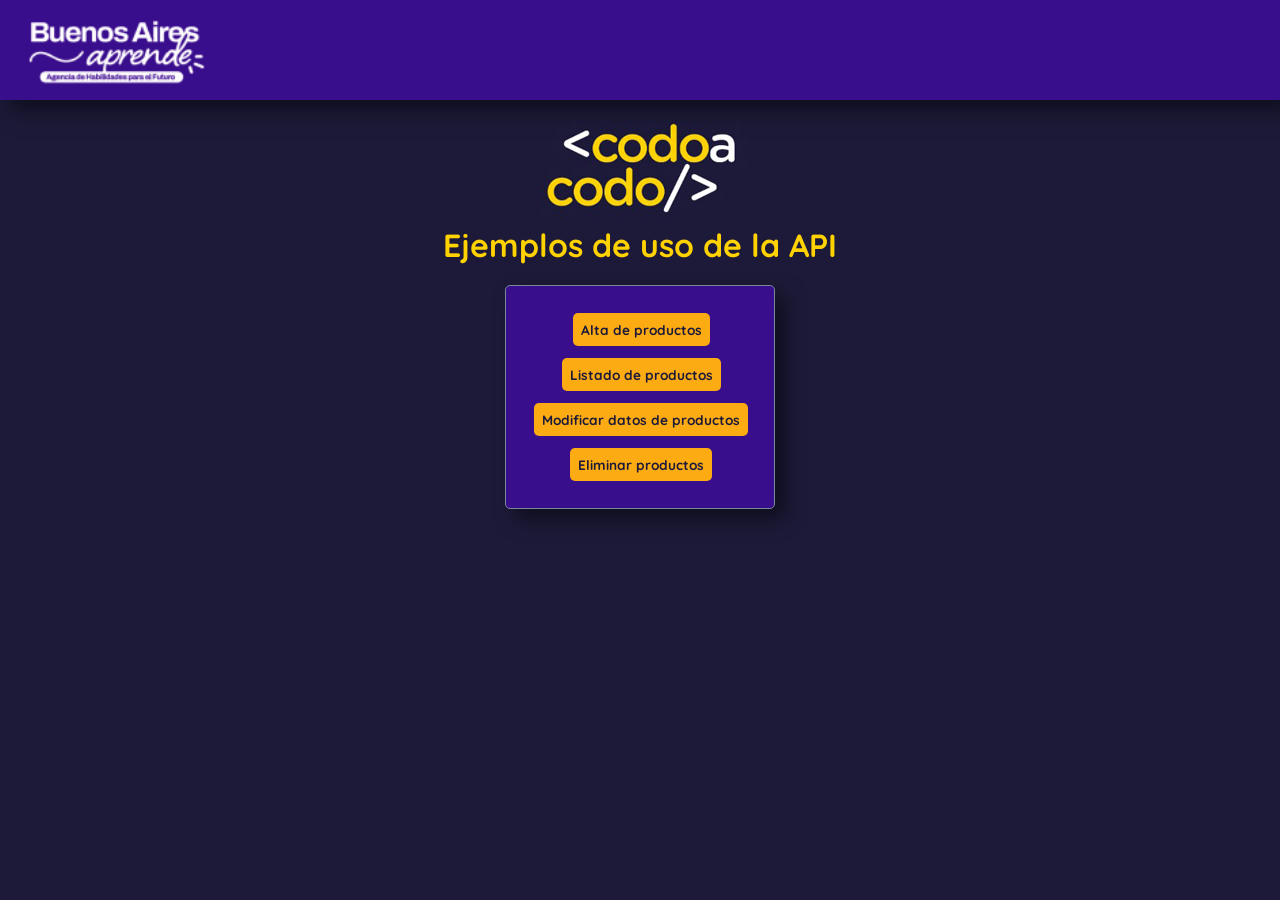
<file: etapa4/index.html>
<!DOCTYPE html>
<html lang="es">

<head>
    <meta charset="UTF-8">
    <meta name="viewport" content="width=device-width, initial-scale=1.0">
    <title>Ejemplo de uso de la API 🚀</title>
    <link rel="stylesheet" href="./static/css/estilos.css">
</head>
<body>
    <header>
        <nav class="navbar-index ">
            <img class="logo-nav" src="./static/imagenes/logos-nav.webp" alt="logo agencia de aprendizaje">
        </nav>
    </header>

    <div>
        <div class="logo-centrado">
            <img src="./static/imagenes/logo_Codo.jpg" alt="logo">
        </div>
        <h1>Ejemplos de uso de la API</h1><br>
        <table>
            <tr>
                <td class="contenedor-centrado"><a href="altas.html">Alta de productos</a></td>
            </tr>
            <tr>
                <td class="contenedor-centrado "><a href="listado.html">Listado de productos</a></td>
            </tr>
            <tr>
                <td class="contenedor-centrado "><a href="modificaciones.html">Modificar datos de productos</a></td>
            </tr>
            <tr>
                <td class="contenedor-centrado "><a href="listadoEliminar.html">Eliminar productos</a></td>
            </tr>
        </table>
</body>

</html>
</file>
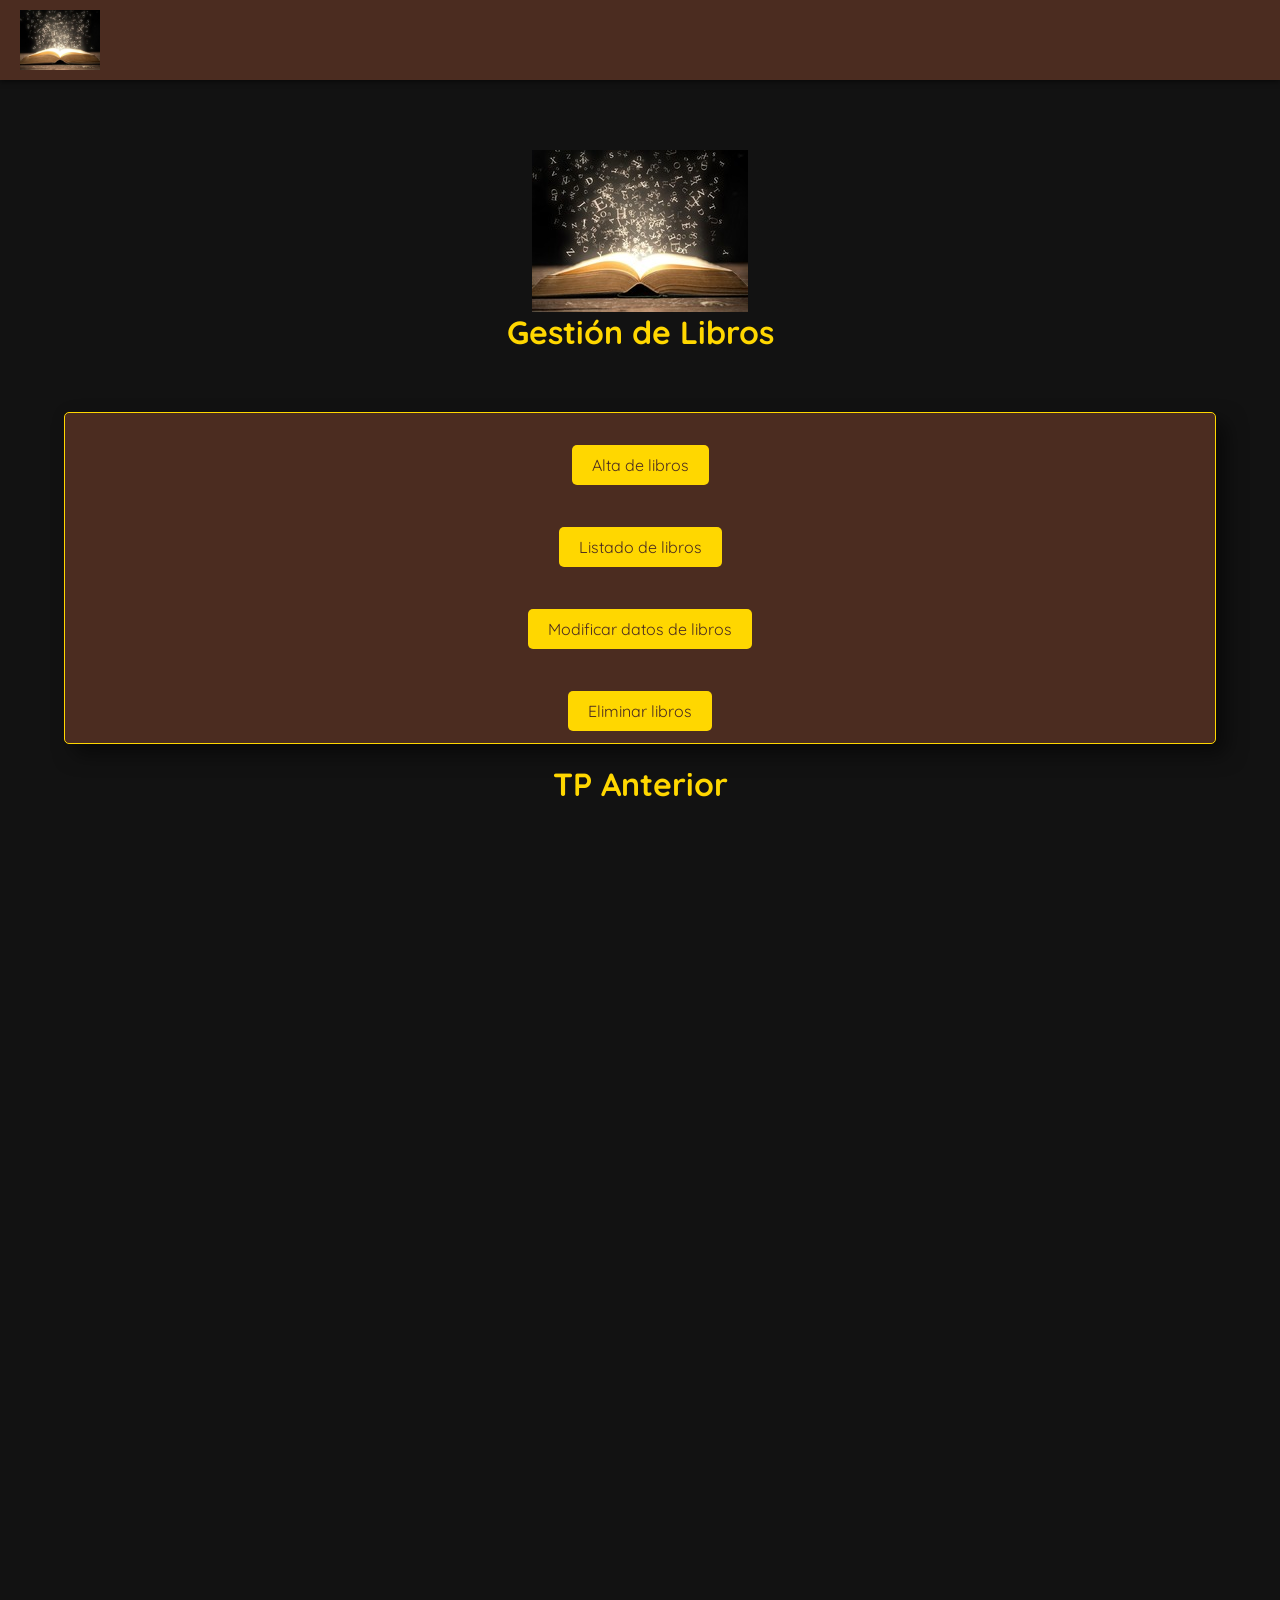
<file: myOwn/index.html>
<!DOCTYPE html>
<html lang="es">

<head>
    <meta charset="UTF-8">
    <meta name="viewport" content="width=device-width, initial-scale=1.0">
    <title>Gestión de Libros 🚀</title>
    <link rel="stylesheet" href="static/css/estilos.css">
</head>
<body>
    <header>
        <nav class="navbar-index">
            <img class="logo-nav" src="./static/imagenes/logo_libro.jpg" alt="logo">
        </nav>
    </header>

    <div>
        <div class="logo-centrado">
            <img src="./static/imagenes/logo_libro.jpg" alt="logo">
        </div>
        <h1>Gestión de Libros</h1><br>
        <table>
            <tr>
                <td class="contenedor-centrado"><a href="altas.html">Alta de libros</a></td>
            </tr>
            <tr>
                <td class="contenedor-centrado"><a href="listado.html">Listado de libros</a></td>
            </tr>
            <tr>
                <td class="contenedor-centrado"><a href="modificaciones.html">Modificar datos de libros</a></td>
            </tr>
            <tr>
                <td class="contenedor-centrado"><a href="listadoEliminar.html">Eliminar libros</a></td>
            </tr>
        </table>
        <style>
            /* Estilos para el iframe */
            .iframe-container {
                position: relative;
                width: 100%;
                height: 0;
                padding-bottom: 75%; /* Ajusta esta proporción según tus necesidades */
            }
            .iframe-container iframe {
                position: absolute;
                top: 0;
                left: 0;
                width: 100%;
                height: 100%;
                border: none; /* Elimina el borde del iframe */
            }
        </style>
    </head>
    <body>
        <h1>TP Anterior</h1>
        <div class="iframe-container">
            <iframe src="https://tp-codo-a-codo-grupo16.vercel.app/peliculas.html"></iframe>
        </div>
</body>

</html>
</file>
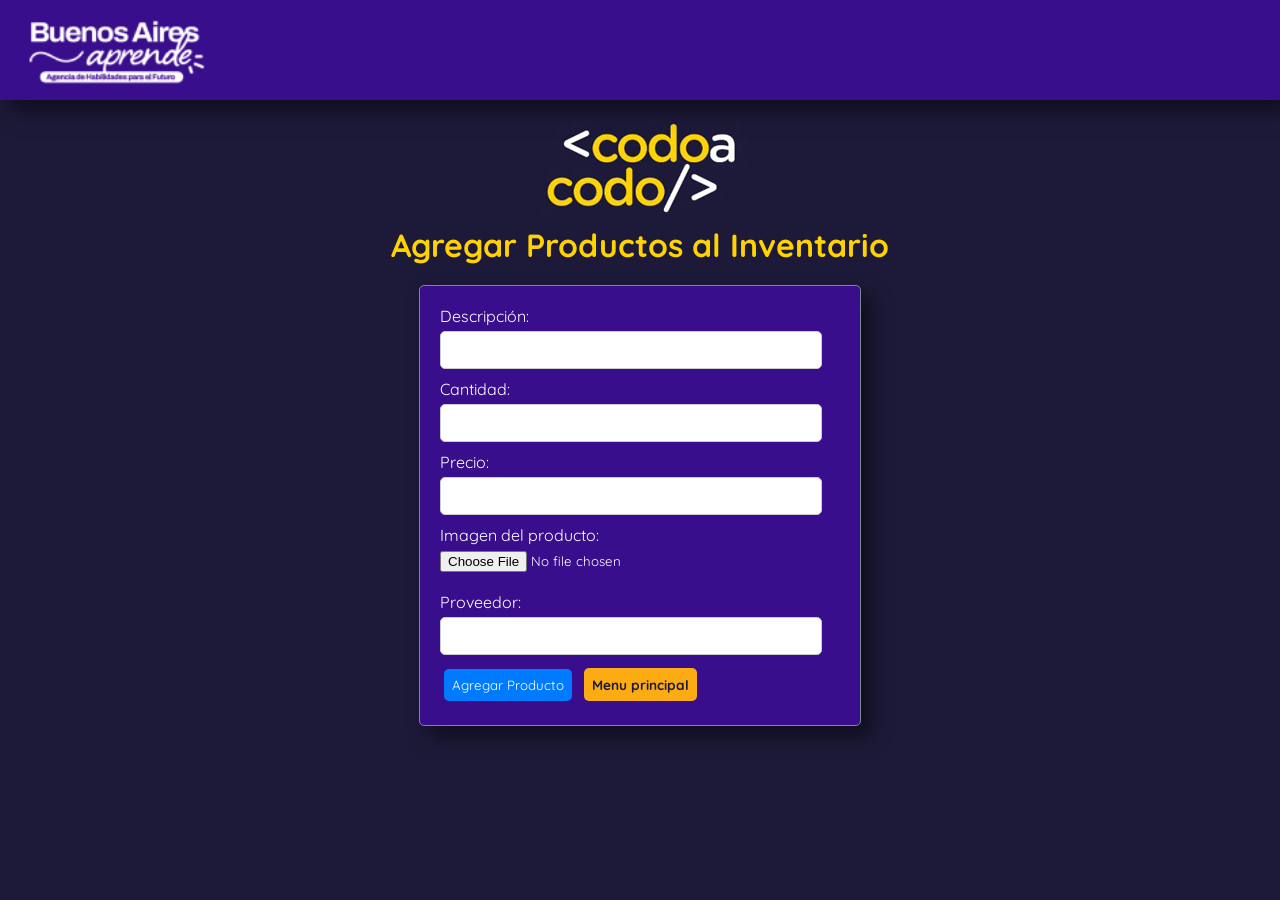
<file: etapa4/altas.html>
<!DOCTYPE html>
<html lang="es">

<head>
    <meta charset="UTF-8">
    <meta http-equiv="X-UA-Compatible" content="IE=edge">
    <meta name="viewport" content="width=device-width, initial-scale=1.0">
    <title>Agregar producto 🚀</title>
    <link rel="stylesheet" href="./static/css/estilos.css">
</head>

<body>
    <header>
        <nav class="navbar-index ">
            <img class="logo-nav" src="./static/imagenes/logos-nav.webp" alt="logo agencia de aprendizaje">
        </nav>
    </header>

    <div class="logo-centrado">
        <img src="./static/imagenes/logo_Codo.jpg" alt="logo">
    </div>
    <h1>Agregar Productos al Inventario</h1><br>

    <!--enctype="multipart/form-data" es necesario para enviar archivos al back.-->
    <form id="formulario" enctype="multipart/form-data">
        
        <label for="descripcion">Descripción:</label>
        <input type="text" id="descripcion" name="descripcion" required><br>

        <label for="cantidad">Cantidad:</label>
        <input type="number" id="cantidad" name="cantidad" required><br>

        <label for="precio">Precio:</label>
        <input type="number" step="0.01" id="precio" name="precio" required><br>

        <label for="imagenProducto">Imagen del producto:</label>
        <input type="file" id="imagenProducto" name="imagen">

        <br><br>
        <label for="proveedorProducto">Proveedor:</label>
        <input type="text" id="proveedorProducto" name="proveedor">
        
        <button type="submit">Agregar Producto</button>
        <a href="index.html">Menu principal</a>
    </form>
    
    <script>
        const URL = "http://127.0.0.1:5000/"
        // const URL = "https://juanpablocodo.pythonanywhere.com/"

        //Al subir al servidor, deberá utilizarse la siguiente ruta. USUARIO debe ser reemplazado por el nombre de usuario de Pythonanywhere
        //const URL = "https://USUARIO.pythonanywhere.com/"
        

        // Capturamos el evento de envío del formulario
        document.getElementById('formulario').addEventListener('submit', function (event) {
            event.preventDefault(); // Evitamos que se envie el form 

            var formData = new FormData(this);
    
            // Realizamos la solicitud POST al servidor
            fetch(URL + 'productos', {
                method: 'POST',
                body: formData // Aquí enviamos formData. Dado que formData puede contener archivos, no se utiliza JSON.
            })

            //Después de realizar la solicitud POST, se utiliza el método then() para manejar la respuesta del servidor.
            .then(function (response) {
                    if (response.ok) { 
                        //Si la respuesta es exitosa, convierte los datos de la respuesta a formato JSON.
                        return response.json(); 
                    } else {
                        // Si hubo un error, lanzar explícitamente una excepción
                        // para ser "catcheada" más adelante
                        throw new Error('Error al agregar el producto.');
                    }
            })

                //Respuesta OK, muestra una alerta informando que el producto se agregó correctamente y limpia los campos del formulario para que puedan ser utilizados para un nuevo producto.
                .then(function (data) {
                    alert('Producto agregado correctamente.');
                })

                // En caso de error, mostramos una alerta con un mensaje de error.
                .catch(function (error) {
                    alert('Error al agregar el producto.');
                })

                // Limpiar el formulario en ambos casos (éxito o error)
                .finally(function () {
                    document.getElementById('descripcion').value = "";
                    document.getElementById('cantidad').value = "";
                    document.getElementById('precio').value = "";
                    document.getElementById('imagenProducto').value = "";
                    document.getElementById('proveedorProducto').value = "";
                });
        })
    </script>
</body>

</html>
</file>
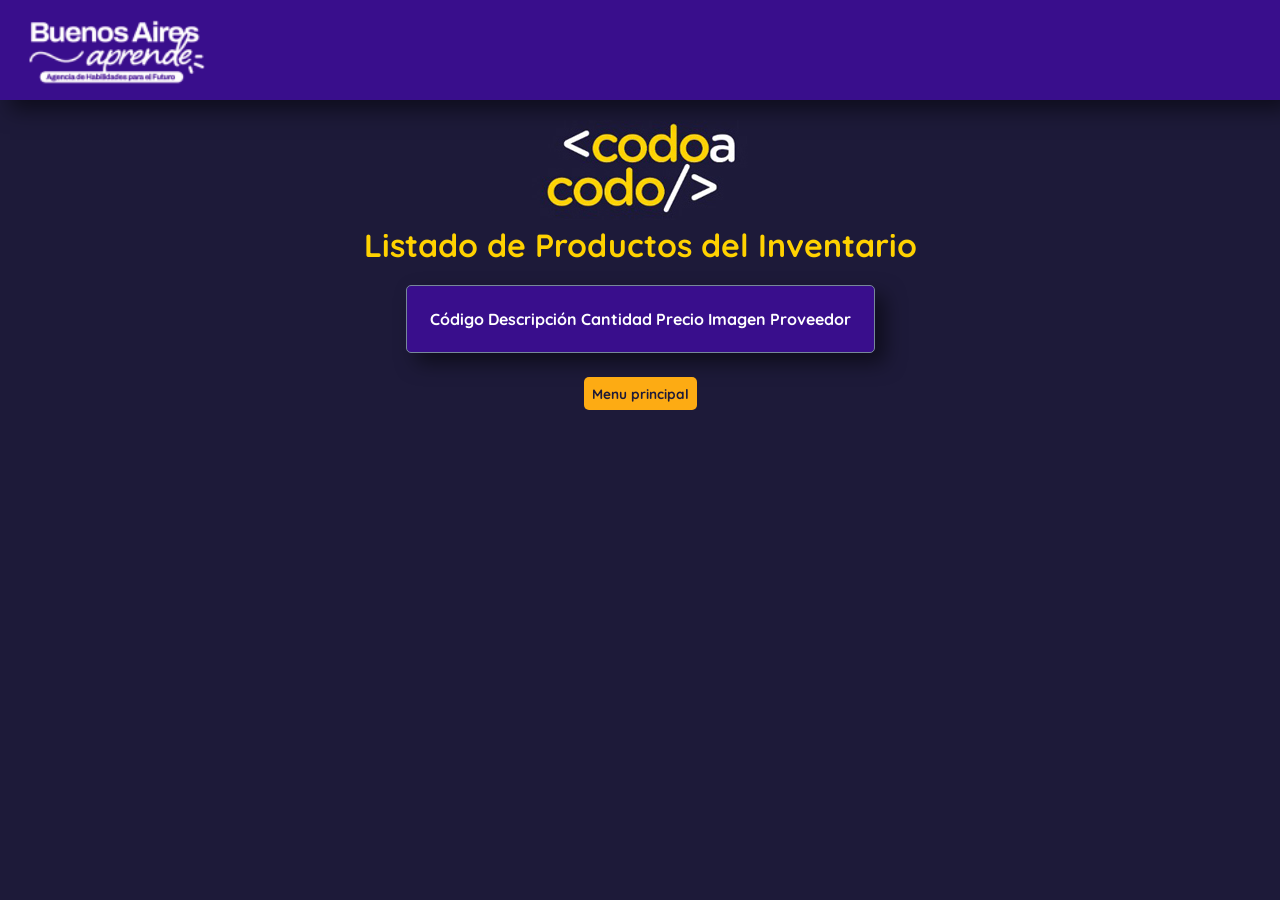
<file: etapa4/listado.html>
<!DOCTYPE html>
<html lang="es">

<head>
    <meta charset="UTF-8">
    <meta http-equiv="X-UA-Compatible" content="IE=edge">
    <meta name="viewport" content="width=device-width, initial-scale=1.0">
    <title>Listado de Productos 🚀</title>
    <link rel="stylesheet" href="./static/css/estilos.css">
</head>

<body>
    <header>
        <nav class="navbar-index ">
            <img class="logo-nav" src="./static/imagenes/logos-nav.webp" alt="logo agencia de aprendizaje">
        </nav>
    </header>

    <div class="logo-centrado">
        <img src="./static/imagenes/logo_Codo.jpg" alt="logo">
    </div>
    <h1>Listado de Productos del Inventario</h1><br>

    <table> <!-- Se crea una tabla para mostrar los productos. -->
        <thead> <!--Encabezado de la tabla con columnas para código, descripción, cantidad, precio y acciones.-->
            <tr>
                <th>Código</th>
                <th>Descripción</th>
                <th>Cantidad</th>                
                <th align="right">Precio</th>
                <th>Imagen</th>
                <th align="right">Proveedor</th>
                
            </tr>
        </thead>
        <tbody id="tablaProductos"> </tbody>
    </table><br>

    <div class="contenedor-centrado">
        <a href="index.html">Menu principal</a>
    </div>
    <script>
        const URL = "http://127.0.0.1:5000/"
        // const URL = "https://juanpablocodo.pythonanywhere.com/"


        // Al subir al servidor, deberá utilizarse la siguiente ruta. USUARIO debe ser reemplazado por el nombre de usuario de Pythonanywhere
        //const URL = "https://USUARIO.pythonanywhere.com/"
        

        // Realizamos la solicitud GET al servidor para obtener todos los productos.
        fetch(URL + 'productos')
            .then(function (response) {
                if (response.ok) {
                    //Si la respuesta es exitosa (response.ok), convierte el cuerpo de la respuesta de formato JSON a un objeto JavaScript y pasa estos datos a la siguiente promesa then.
                    return response.json(); 
            } else {
                    // Si hubo un error, lanzar explícitamente una excepción para ser "catcheada" más adelante
                    throw new Error('Error al obtener los productos.');
                }
            })

            //Esta función maneja los datos convertidos del JSON.
            .then(function (data) {
                let tablaProductos = document.getElementById('tablaProductos'); //Selecciona el elemento del DOM donde se mostrarán los productos.

                // Iteramos sobre cada producto y agregamos filas a la tabla
                for (let producto of data) {
                    let fila = document.createElement('tr'); //Crea una nueva fila de tabla (<tr>) para cada producto.
                    fila.innerHTML = '<td>' + producto.codigo + '</td>' +
                        '<td>' + producto.descripcion + '</td>' +
                        '<td align="right">' + producto.cantidad + '</td>' +
                        '<td align="right">' + producto.precio + '</td>' +
                        // Mostrar miniatura de la imagen
                        // '<td><img src=./static/imagenes/' + producto.imagen_url +' alt="Imagen del producto" style="width: 100px;"></td>' + '<td align="right">' + producto.proveedor + '</td>';
                        '<td><img src=./static/imagenes/' + producto.imagen_url +' alt="Imagen del producto" style="width: 100px;"></td>' + '<td align="right">' + producto.proveedor + '</td>';
                        
                        //Al subir al servidor, deberá utilizarse la siguiente ruta. USUARIO debe ser reemplazado por el nombre de usuario de Pythonanywhere
                        //'<td><img src=https://www.pythonanywhere.com/user/USUARIO/files/home/USUARIO/mysite/static/imagenes/' + producto.imagen_url +' alt="Imagen del producto" style="width: 100px;"></td>' + '<td align="right">' + producto.proveedor + '</td>';
                    
                    //Una vez que se crea la fila con el contenido del producto, se agrega a la tabla utilizando el método appendChild del elemento tablaProductos.
                    tablaProductos.appendChild(fila);
                }
            })

            //Captura y maneja errores, mostrando una alerta en caso de error al obtener los productos.
            .catch(function (error) {
                // Código para manejar errores
                alert('Error al obtener los productos.');
            });
    </script>
</body>
</html>
</file>
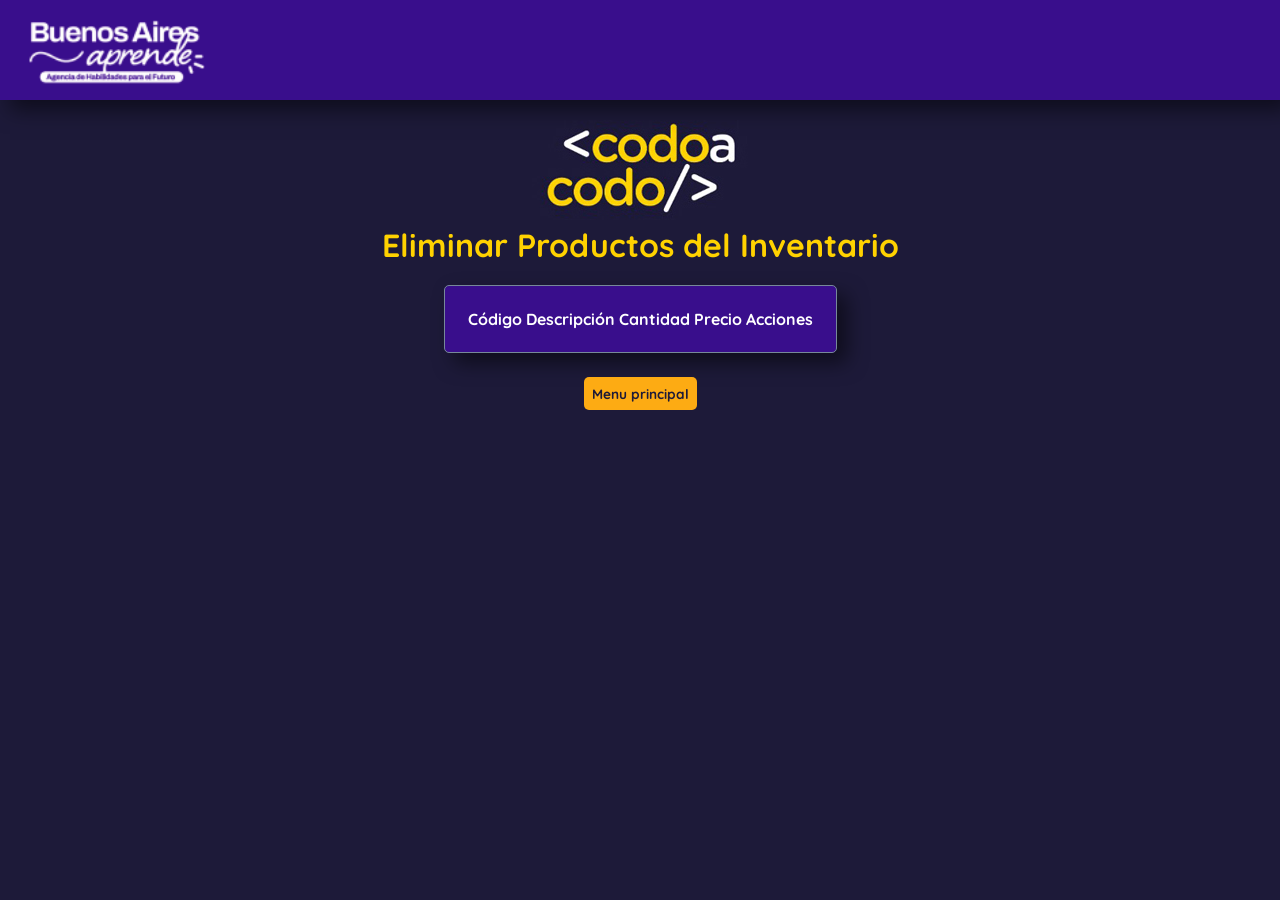
<file: etapa4/listadoEliminar.html>
<!DOCTYPE html>
<html lang="es">

<head>
    <meta charset="UTF-8">
    <meta http-equiv="X-UA-Compatible" content="IE=edge">
    <meta name="viewport" content="width=device-width, initial-scale=1.0">
    <title>Eliminar Productos 🚀</title>
    <link rel="stylesheet" href="./static/css/estilos.css">
</head>

<body>
    <header>
        <nav class="navbar-index">
            <img class="logo-nav" src="./static/imagenes/logos-nav.webp" alt="logo agencia de aprendizaje">
        </nav>
    </header>

    <div class="logo-centrado">
        <img src="./static/imagenes/logo_Codo.jpg" alt="logo">
    </div>
    <h1>Eliminar Productos del Inventario</h1><br>

    <table id="productos-table"> <!-- Se crea una tabla para mostrar los productos. -->
        <thead> <!--Encabezado de la tabla con columnas para código, descripción, cantidad, precio y acciones.-->
            <tr>
                <th>Código</th>
                <th>Descripción</th>
                <th>Cantidad</th>
                <th align="right">Precio</th>
                <th>Acciones</th>
            </tr>
        </thead>
        <tbody>
        </tbody>
    </table><br>

    <div class="contenedor-centrado">
        <a href="index.html">Menu principal</a>
    </div>
    <script>
        const URL = "http://127.0.0.1:5000/"
        // const URL = "https://juanpablocodo.pythonanywhere.com/"

        
        // Obtiene el contenido del inventario
        function obtenerProductos() {
            fetch(URL + 'productos') // Realiza una solicitud GET al servidor y obtener la lista de productos.
                .then(response => {
                    // Si es exitosa (response.ok), convierte los datos de la respuesta de formato JSON a un objeto JavaScript.
                    if (response.ok) { return response.json(); }
                })
                // Asigna los datos de los productos obtenidos a la propiedad productos del estado.
                .then(data => {
                    const productosTable = document.getElementById('productos-table').getElementsByTagName('tbody')[0];
                    productosTable.innerHTML = ''; // Limpia la tabla antes de insertar nuevos datos
                    data.forEach(producto => {
                        const row = productosTable.insertRow();
                        row.innerHTML = `
                            <td>${producto.codigo}</td>
                            <td>${producto.descripcion}</td>
                            <td>${producto.cantidad}</td>
                            <td align="right">${producto.precio}</td>
                            <td><button onclick="eliminarProducto('${producto.codigo}')">Eliminar</button></td>
                        `;
                    });
                })
                // Captura y maneja errores, mostrando una alerta en caso de error al obtener los productos.
                .catch(error => {
                    console.log('Error:', error);
                    alert('Error al obtener los productos.');
                });
        }

        // Se utiliza para eliminar un producto.
        function eliminarProducto(codigo) {
            // Se muestra un diálogo de confirmación. Si el usuario confirma, se realiza una solicitud DELETE al servidor a través de fetch(URL + 'productos/${codigo}', {method: 'DELETE' }).
            if (confirm('¿Estás seguro de que quieres eliminar este producto?')) {
                fetch(URL + `productos/${codigo}`, { method: 'DELETE' })
                    .then(response => {
                        if (response.ok) {
                            // Si es exitosa (response.ok), elimina el producto y da mensaje de ok.
                            obtenerProductos(); // Vuelve a obtener la lista de productos para actualizar la tabla.
                            alert('Producto eliminado correctamente.');
                        }
                    })
                    // En caso de error, mostramos una alerta con un mensaje de error.
                    .catch(error => {
                        alert(error.message);
                    });
            }
        }

        // Cuando la página se carga, llama a obtenerProductos para cargar la lista de productos.
        document.addEventListener('DOMContentLoaded', obtenerProductos);
    </script>
</body>
</html>
</file>
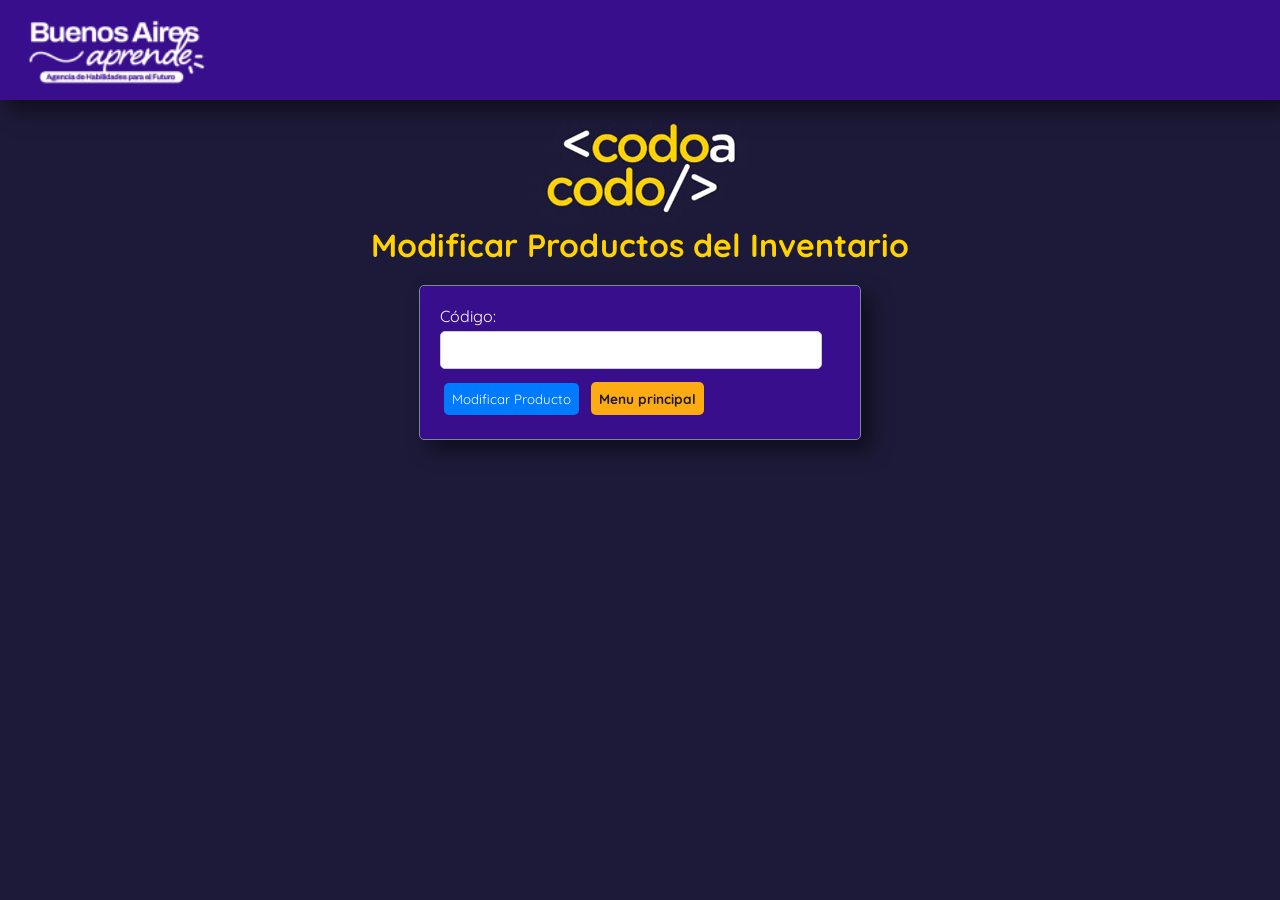
<file: etapa4/modificaciones.html>
<!DOCTYPE html>
<html lang="es">

<head>
    <meta charset="UTF-8">
    <meta http-equiv="X-UA-Compatible" content="IE=edge">
    <meta name="viewport" content="width=device-width, initial-scale=1.0">
    <title>Modificar Producto 🚀</title>
    <link rel="stylesheet" href="./static/css/estilos.css">
</head>

<body>
    <header>
        <nav class="navbar-index ">
            <img class="logo-nav" src="./static/imagenes/logos-nav.webp" alt="logo agencia de aprendizaje">
        </nav>
    </header>

    <div class="logo-centrado">
        <img src="./static/imagenes/logo_Codo.jpg" alt="logo">
    </div>
    <h1>Modificar Productos del Inventario</h1><br>

    <!-- Contenedor principal que será controlado por JavaScript. Este contenedor tendrá dos formularios. -->
    <div id="app">
        <!-- Primer formulario: Selector de producto. LLama a la función obtenerProducto cuando se envíe el formulario -->
        <form id="form-obtener-producto">
            <label for="codigo">Código:</label>
            <input type="text" id="codigo" required><br>
            <button type="submit">Modificar Producto</button> <a href="index.html">Menu principal</a>
        </form>

        <!-- Segundo formulario: se muestra solo si mostrarDatosProducto es verdadero. Llama a la función guardarCambios -->
        <div id="datos-producto" style="display: none;">
            <h2>Datos del Producto</h2>
            <form id="form-guardar-cambios">
                <label for="descripcionModificar">Descripción:</label>
                <input type="text" id="descripcionModificar" required><br>

                <label for="cantidadModificar">Cantidad:</label>
                <input type="number" id="cantidadModificar" required><br>

                <label for="precioModificar">Precio:</label>
                <input type="number" step="0.01" id="precioModificar" required><br>

                <!-- Imagen actual del producto - Debe comentarse al subirse al servidor-->
                <img id="imagen-actual" style="max-width: 200px; display: none;">               
                <!-- Vista previa de la nueva imagen seleccionada -->
                <img id="imagen-vista-previa" style="max-width: 200px; display: none;">

                <!-- Input para nueva imagen -->
                <label for="nuevaImagen">Nueva Imagen:</label>
                <input type="file" id="nuevaImagen"><br>

                <br>
                <label for="proveModificar">Proveedor:</label>
                <input type="number" id="proveModificar" required><br>

                <button type="submit">Guardar Cambios</button>
                <a href="modificaciones.html">Cancelar</a>
            </form>
        </div>
    </div>
    <script>
        const URL = "http://127.0.0.1:5000/"
        // const URL = "https://juanpablocodo.pythonanywhere.com/"


        // Al subir al servidor, deberá utilizarse la siguiente ruta. USUARIO debe ser reemplazado por el nombre de usuario de Pythonanywhere
        //const URL = "https://USUARIO.pythonanywhere.com/"

        // Variables de estado para controlar la visibilidad y los datos del formulario
        let codigo = '';
        let descripcion = '';
        let cantidad = '';
        let precio = '';
        let proveedor = '';
        let imagen_url = '';
        let imagenSeleccionada = null;
        let imagenUrlTemp = null;
        let mostrarDatosProducto = false;

        document.getElementById('form-obtener-producto').addEventListener('submit', obtenerProducto);
        document.getElementById('form-guardar-cambios').addEventListener('submit', guardarCambios);
        document.getElementById('nuevaImagen').addEventListener('change', seleccionarImagen);

        // Se ejecuta cuando se envía el formulario de consulta. Realiza una solicitud GET a la API y obtiene los datos del producto correspondiente al código ingresado.
        function obtenerProducto(event) {
            event.preventDefault();
            codigo = document.getElementById('codigo').value;
            fetch(URL + 'productos/' + codigo)
                .then(response => {
                    if (response.ok) {
                        return response.json()
                    } else {
                        throw new Error('Error al obtener los datos del producto.')
                    }
                })
                .then(data => {
                    descripcion = data.descripcion;
                    cantidad = data.cantidad;
                    precio = data.precio;
                    proveedor = data.proveedor;
                    imagen_url = data.imagen_url;
                    mostrarDatosProducto = true; //Activa la vista del segundo formulario
                    mostrarFormulario();
                })
                .catch(error => {
                    alert('Código no encontrado.');
                });
        }

        // Muestra el formulario con los datos del producto
        function mostrarFormulario() {
            if (mostrarDatosProducto) {
                document.getElementById('descripcionModificar').value = descripcion;
                document.getElementById('cantidadModificar').value = cantidad;
                document.getElementById('precioModificar').value = precio;
                document.getElementById('proveModificar').value = proveedor;

                const imagenActual = document.getElementById('imagen-actual');
                if (imagen_url && !imagenSeleccionada) { // Verifica si imagen_url no está vacía y no se ha seleccionado una imagen
                    
                     imagenActual.src = './static/imagenes/' + imagen_url;                    
			//Al subir al servidor, deberá utilizarse la siguiente ruta. USUARIO debe ser reemplazado por el nombre de usuario de Pythonanywhere
                    //imagenActual.src = 'https://www.pythonanywhere.com/user/USUARIO/files/home/USUARIO/mysite/static/imagenes/' + imagen_url;
                    imagenActual.style.display = 'block'; // Muestra la imagen actual
                } else {
                    imagenActual.style.display = 'none'; // Oculta la imagen si no hay URL
                }

                document.getElementById('datos-producto').style.display = 'block';
            } else {
                document.getElementById('datos-producto').style.display = 'none';
            }
        }

        // Se activa cuando el usuario selecciona una imagen para cargar.
        function seleccionarImagen(event) {
            const file = event.target.files[0];
            imagenSeleccionada = file;
            imagenUrlTemp = URL.createObjectURL(file); // Crea una URL temporal para la vista previa

            const imagenVistaPrevia = document.getElementById('imagen-vista-previa');
            imagenVistaPrevia.src = imagenUrlTemp;
            imagenVistaPrevia.style.display = 'block';
        }

        // Se usa para enviar los datos modificados del producto al servidor.
        function guardarCambios(event) {
            event.preventDefault();

            const formData = new FormData();
            formData.append('codigo', codigo);
            formData.append('descripcion', document.getElementById('descripcionModificar').value);
            formData.append('cantidad', document.getElementById('cantidadModificar').value);
            formData.append('proveedor', document.getElementById('proveModificar').value);
            formData.append('precio', document.getElementById('precioModificar').value);

            // Si se ha seleccionado una imagen nueva, la añade al formData. 
            if (imagenSeleccionada) {
                formData.append('imagen', imagenSeleccionada, imagenSeleccionada.name);
            }

            fetch(URL + 'productos/' + codigo, {
                method: 'PUT',
                body: formData,
            })
                .then(response => {
                    if (response.ok) {
                        return response.json()
                    } else {
                        throw new Error('Error al guardar los cambios del producto.')
                    }
                })
                .then(data => {
                    alert('Producto actualizado correctamente.');
                    limpiarFormulario();
                })
                .catch(error => {
                    console.error('Error:', error);
                    alert('Error al actualizar el producto.');
                });
        }

        // Restablece todas las variables relacionadas con el formulario a sus valores iniciales, lo que efectivamente "limpia" el formulario.
        function limpiarFormulario() {
            document.getElementById('codigo').value = '';
            document.getElementById('descripcionModificar').value = '';
            document.getElementById('cantidadModificar').value = '';
            document.getElementById('precioModificar').value = '';
            document.getElementById('proveModificar').value = '';
            document.getElementById('nuevaImagen').value = '';

            const imagenActual = document.getElementById('imagen-actual');
            imagenActual.style.display = 'none';

            const imagenVistaPrevia = document.getElementById('imagen-vista-previa');
            imagenVistaPrevia.style.display = 'none';

            codigo = '';
            descripcion = '';
            cantidad = '';
            precio = '';
            proveedor = '';
            imagen_url = '';
            imagenSeleccionada = null;
            imagenUrlTemp = null;
            mostrarDatosProducto = false;

            document.getElementById('datos-producto').style.display = 'none';
        }
    </script>
</body>
</html>
</file>
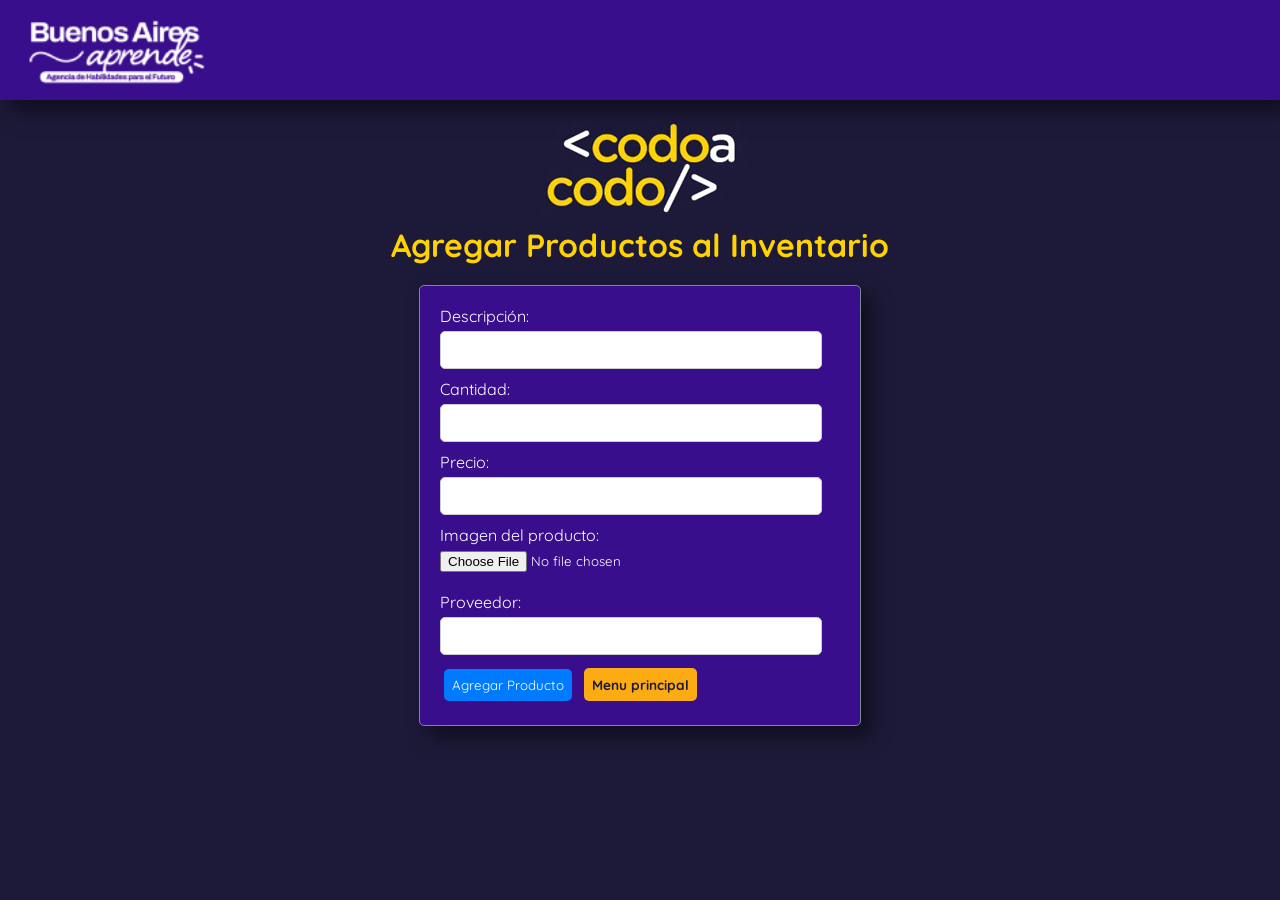
<file: etapa5/altas.html>
<!DOCTYPE html>
<html lang="es">

<head>
    <meta charset="UTF-8">
    <meta http-equiv="X-UA-Compatible" content="IE=edge">
    <meta name="viewport" content="width=device-width, initial-scale=1.0">
    <title>Agregar producto 🚀</title>
    <link rel="stylesheet" href="./static/css/estilos.css">
</head>

<body>
    <header>
        <nav class="navbar-index ">
            <img class="logo-nav" src="./static/imagenes/logos-nav.webp" alt="logo agencia de aprendizaje">
        </nav>
    </header>

    <div class="logo-centrado">
        <img src="./static/imagenes/logo_Codo.jpg" alt="logo">
    </div>
    <h1>Agregar Productos al Inventario</h1><br>

    <!--enctype="multipart/form-data" es necesario para enviar archivos al back.-->
    <form id="formulario" enctype="multipart/form-data">
        
        <label for="descripcion">Descripción:</label>
        <input type="text" id="descripcion" name="descripcion" required><br>

        <label for="cantidad">Cantidad:</label>
        <input type="number" id="cantidad" name="cantidad" required><br>

        <label for="precio">Precio:</label>
        <input type="number" step="0.01" id="precio" name="precio" required><br>

        <label for="imagenProducto">Imagen del producto:</label>
        <input type="file" id="imagenProducto" name="imagen">

        <br><br>
        <label for="proveedorProducto">Proveedor:</label>
        <input type="text" id="proveedorProducto" name="proveedor">
        
        <button type="submit">Agregar Producto</button>
        <a href="index.html">Menu principal</a>
    </form>
    
    <script>
        // const URL = "http://127.0.0.1:5000/"
        const URL = "https://FlorCodo.pythonanywhere.com/"

        //Al subir al servidor, deberá utilizarse la siguiente ruta. USUARIO debe ser reemplazado por el nombre de usuario de Pythonanywhere
        //const URL = "https://USUARIO.pythonanywhere.com/"
        

        // Capturamos el evento de envío del formulario
        document.getElementById('formulario').addEventListener('submit', function (event) {
            event.preventDefault(); // Evitamos que se envie el form 

            var formData = new FormData(this);
    
            // Realizamos la solicitud POST al servidor
            fetch(URL + 'productos', {
                method: 'POST',
                body: formData // Aquí enviamos formData. Dado que formData puede contener archivos, no se utiliza JSON.
            })

            //Después de realizar la solicitud POST, se utiliza el método then() para manejar la respuesta del servidor.
            .then(function (response) {
                    if (response.ok) { 
                        //Si la respuesta es exitosa, convierte los datos de la respuesta a formato JSON.
                        return response.json(); 
                    } else {
                        // Si hubo un error, lanzar explícitamente una excepción
                        // para ser "catcheada" más adelante
                        throw new Error('Error al agregar el producto.');
                    }
            })

                //Respuesta OK, muestra una alerta informando que el producto se agregó correctamente y limpia los campos del formulario para que puedan ser utilizados para un nuevo producto.
                .then(function (data) {
                    alert('Producto agregado correctamente.');
                })

                // En caso de error, mostramos una alerta con un mensaje de error.
                .catch(function (error) {
                    alert('Error al agregar el producto.');
                })

                // Limpiar el formulario en ambos casos (éxito o error)
                .finally(function () {
                    document.getElementById('descripcion').value = "";
                    document.getElementById('cantidad').value = "";
                    document.getElementById('precio').value = "";
                    document.getElementById('imagenProducto').value = "";
                    document.getElementById('proveedorProducto').value = "";
                });
        })
    </script>
</body>

</html>
</file>
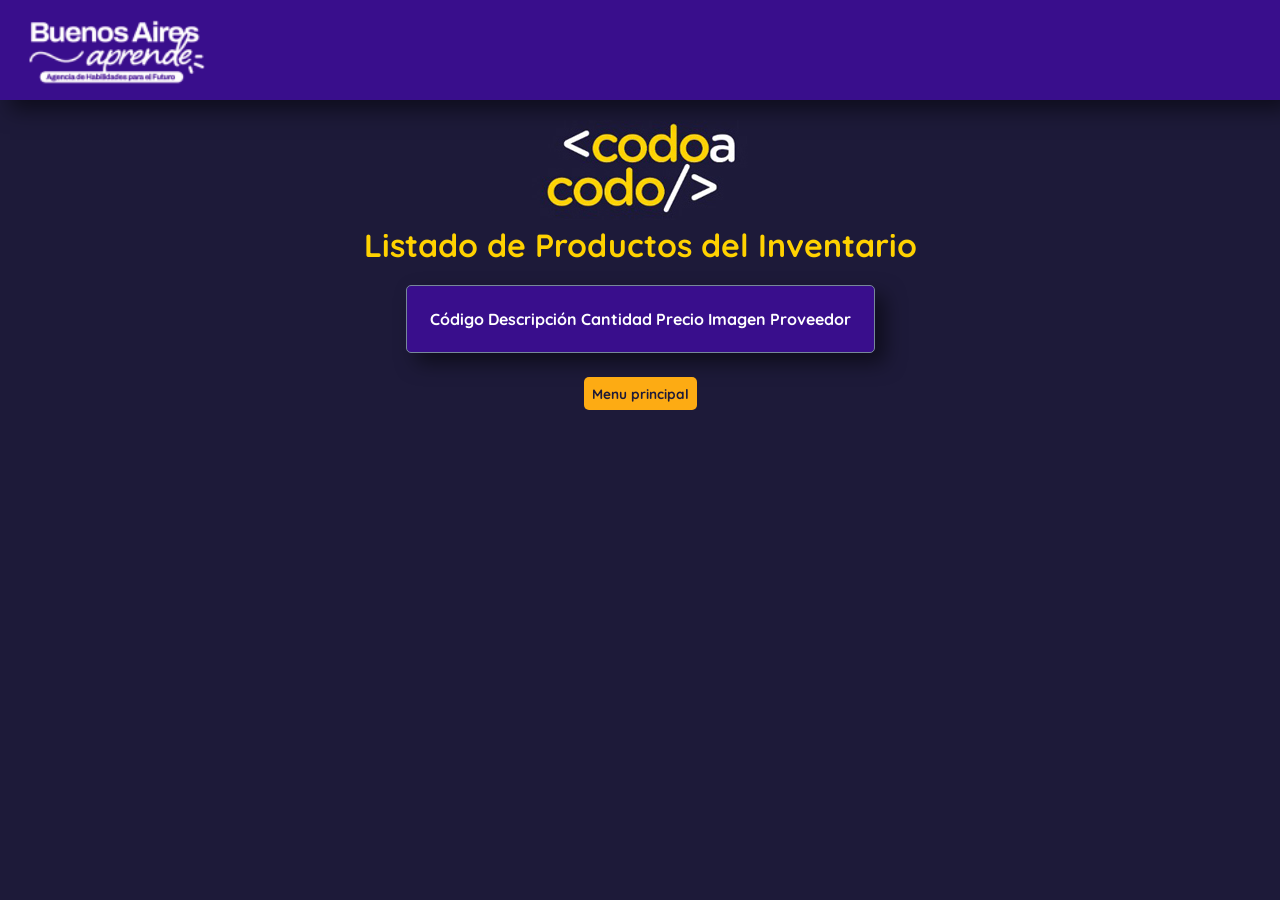
<file: etapa5/listado.html>
<!DOCTYPE html>
<html lang="es">

<head>
    <meta charset="UTF-8">
    <meta http-equiv="X-UA-Compatible" content="IE=edge">
    <meta name="viewport" content="width=device-width, initial-scale=1.0">
    <title>Listado de Productos 🚀</title>
    <link rel="stylesheet" href="./static/css/estilos.css">
</head>

<body>
    <header>
        <nav class="navbar-index ">
            <img class="logo-nav" src="./static/imagenes/logos-nav.webp" alt="logo agencia de aprendizaje">
        </nav>
    </header>

    <div class="logo-centrado">
        <img src="./static/imagenes/logo_Codo.jpg" alt="logo">
    </div>
    <h1>Listado de Productos del Inventario</h1><br>

    <table> <!-- Se crea una tabla para mostrar los productos. -->
        <thead> <!--Encabezado de la tabla con columnas para código, descripción, cantidad, precio y acciones.-->
            <tr>
                <th>Código</th>
                <th>Descripción</th>
                <th>Cantidad</th>                
                <th align="right">Precio</th>
                <th>Imagen</th>
                <th align="right">Proveedor</th>
                
            </tr>
        </thead>
        <tbody id="tablaProductos"> </tbody>
    </table><br>

    <div class="contenedor-centrado">
        <a href="index.html">Menu principal</a>
    </div>
    <script>
       // const URL = "http://127.0.0.1:5000/"
        const URL = "https://FlorCodo.pythonanywhere.com/"


        // Al subir al servidor, deberá utilizarse la siguiente ruta. USUARIO debe ser reemplazado por el nombre de usuario de Pythonanywhere
        //const URL = "https://USUARIO.pythonanywhere.com/"
        

        // Realizamos la solicitud GET al servidor para obtener todos los productos.
        fetch(URL + 'productos')
            .then(function (response) {
                if (response.ok) {
                    //Si la respuesta es exitosa (response.ok), convierte el cuerpo de la respuesta de formato JSON a un objeto JavaScript y pasa estos datos a la siguiente promesa then.
                    return response.json(); 
            } else {
                    // Si hubo un error, lanzar explícitamente una excepción para ser "catcheada" más adelante
                    throw new Error('Error al obtener los productos.');
                }
            })

            //Esta función maneja los datos convertidos del JSON.
            .then(function (data) {
                let tablaProductos = document.getElementById('tablaProductos'); //Selecciona el elemento del DOM donde se mostrarán los productos.

                // Iteramos sobre cada producto y agregamos filas a la tabla
                for (let producto of data) {
                    let fila = document.createElement('tr'); //Crea una nueva fila de tabla (<tr>) para cada producto.
                    fila.innerHTML = '<td>' + producto.codigo + '</td>' +
                        '<td>' + producto.descripcion + '</td>' +
                        '<td align="right">' + producto.cantidad + '</td>' +
                        '<td align="right">' + producto.precio + '</td>' +
                        // Mostrar miniatura de la imagen
                        // '<td><img src=./static/imagenes/' + producto.imagen_url +' alt="Imagen del producto" style="width: 100px;"></td>' + '<td align="right">' + producto.proveedor + '</td>';
                        '<td><img src=https://www.pythonanywhere.com/user/FlorCodo/files/home/FlorCodo/mysite/static/imagenes/' + producto.imagen_url +' alt="Imagen del producto" style="width: 100px;"></td>' + '<td align="right">' + producto.proveedor + '</td>';
                        
                        //Al subir al servidor, deberá utilizarse la siguiente ruta. USUARIO debe ser reemplazado por el nombre de usuario de Pythonanywhere
                        //'<td><img src=https://www.pythonanywhere.com/user/USUARIO/files/home/USUARIO/mysite/static/imagenes/' + producto.imagen_url +' alt="Imagen del producto" style="width: 100px;"></td>' + '<td align="right">' + producto.proveedor + '</td>';
                    
                    //Una vez que se crea la fila con el contenido del producto, se agrega a la tabla utilizando el método appendChild del elemento tablaProductos.
                    tablaProductos.appendChild(fila);
                }
            })

            //Captura y maneja errores, mostrando una alerta en caso de error al obtener los productos.
            .catch(function (error) {
                // Código para manejar errores
                alert('Error al obtener los productos.');
            });
    </script>
</body>
</html>
</file>
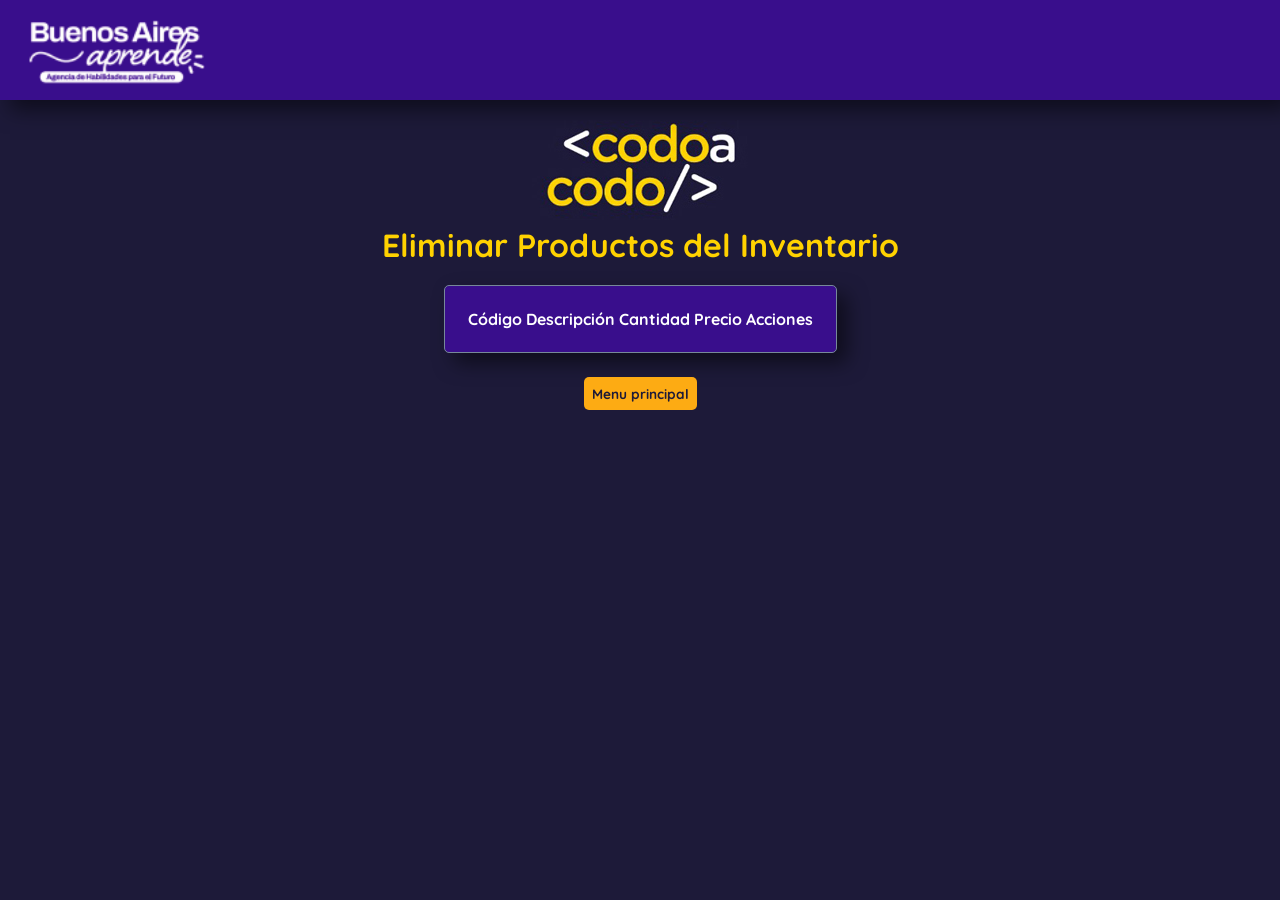
<file: etapa5/listadoEliminar.html>
<!DOCTYPE html>
<html lang="es">

<head>
    <meta charset="UTF-8">
    <meta http-equiv="X-UA-Compatible" content="IE=edge">
    <meta name="viewport" content="width=device-width, initial-scale=1.0">
    <title>Eliminar Productos 🚀</title>
    <link rel="stylesheet" href="./static/css/estilos.css">
</head>

<body>
    <header>
        <nav class="navbar-index">
            <img class="logo-nav" src="./static/imagenes/logos-nav.webp" alt="logo agencia de aprendizaje">
        </nav>
    </header>

    <div class="logo-centrado">
        <img src="./static/imagenes/logo_Codo.jpg" alt="logo">
    </div>
    <h1>Eliminar Productos del Inventario</h1><br>

    <table id="productos-table"> <!-- Se crea una tabla para mostrar los productos. -->
        <thead> <!--Encabezado de la tabla con columnas para código, descripción, cantidad, precio y acciones.-->
            <tr>
                <th>Código</th>
                <th>Descripción</th>
                <th>Cantidad</th>
                <th align="right">Precio</th>
                <th>Acciones</th>
            </tr>
        </thead>
        <tbody>
        </tbody>
    </table><br>

    <div class="contenedor-centrado">
        <a href="index.html">Menu principal</a>
    </div>
    <script>
        const URL = "https://FlorCodo.pythonanywhere.com/"
       // const URL = "http://127.0.0.1:5000/"
        // const URL = "https://juanpablocodo.pythonanywhere.com/"

        
        // Obtiene el contenido del inventario
        function obtenerProductos() {
            fetch(URL + 'productos') // Realiza una solicitud GET al servidor y obtener la lista de productos.
                .then(response => {
                    // Si es exitosa (response.ok), convierte los datos de la respuesta de formato JSON a un objeto JavaScript.
                    if (response.ok) { return response.json(); }
                })
                // Asigna los datos de los productos obtenidos a la propiedad productos del estado.
                .then(data => {
                    const productosTable = document.getElementById('productos-table').getElementsByTagName('tbody')[0];
                    productosTable.innerHTML = ''; // Limpia la tabla antes de insertar nuevos datos
                    data.forEach(producto => {
                        const row = productosTable.insertRow();
                        row.innerHTML = `
                            <td>${producto.codigo}</td>
                            <td>${producto.descripcion}</td>
                            <td>${producto.cantidad}</td>
                            <td align="right">${producto.precio}</td>
                            <td><button onclick="eliminarProducto('${producto.codigo}')">Eliminar</button></td>
                        `;
                    });
                })
                // Captura y maneja errores, mostrando una alerta en caso de error al obtener los productos.
                .catch(error => {
                    console.log('Error:', error);
                    alert('Error al obtener los productos.');
                });
        }

        // Se utiliza para eliminar un producto.
        function eliminarProducto(codigo) {
            // Se muestra un diálogo de confirmación. Si el usuario confirma, se realiza una solicitud DELETE al servidor a través de fetch(URL + 'productos/${codigo}', {method: 'DELETE' }).
            if (confirm('¿Estás seguro de que quieres eliminar este producto?')) {
                fetch(URL + `productos/${codigo}`, { method: 'DELETE' })
                    .then(response => {
                        if (response.ok) {
                            // Si es exitosa (response.ok), elimina el producto y da mensaje de ok.
                            obtenerProductos(); // Vuelve a obtener la lista de productos para actualizar la tabla.
                            alert('Producto eliminado correctamente.');
                        }
                    })
                    // En caso de error, mostramos una alerta con un mensaje de error.
                    .catch(error => {
                        alert(error.message);
                    });
            }
        }

        // Cuando la página se carga, llama a obtenerProductos para cargar la lista de productos.
        document.addEventListener('DOMContentLoaded', obtenerProductos);
    </script>
</body>
</html>
</file>
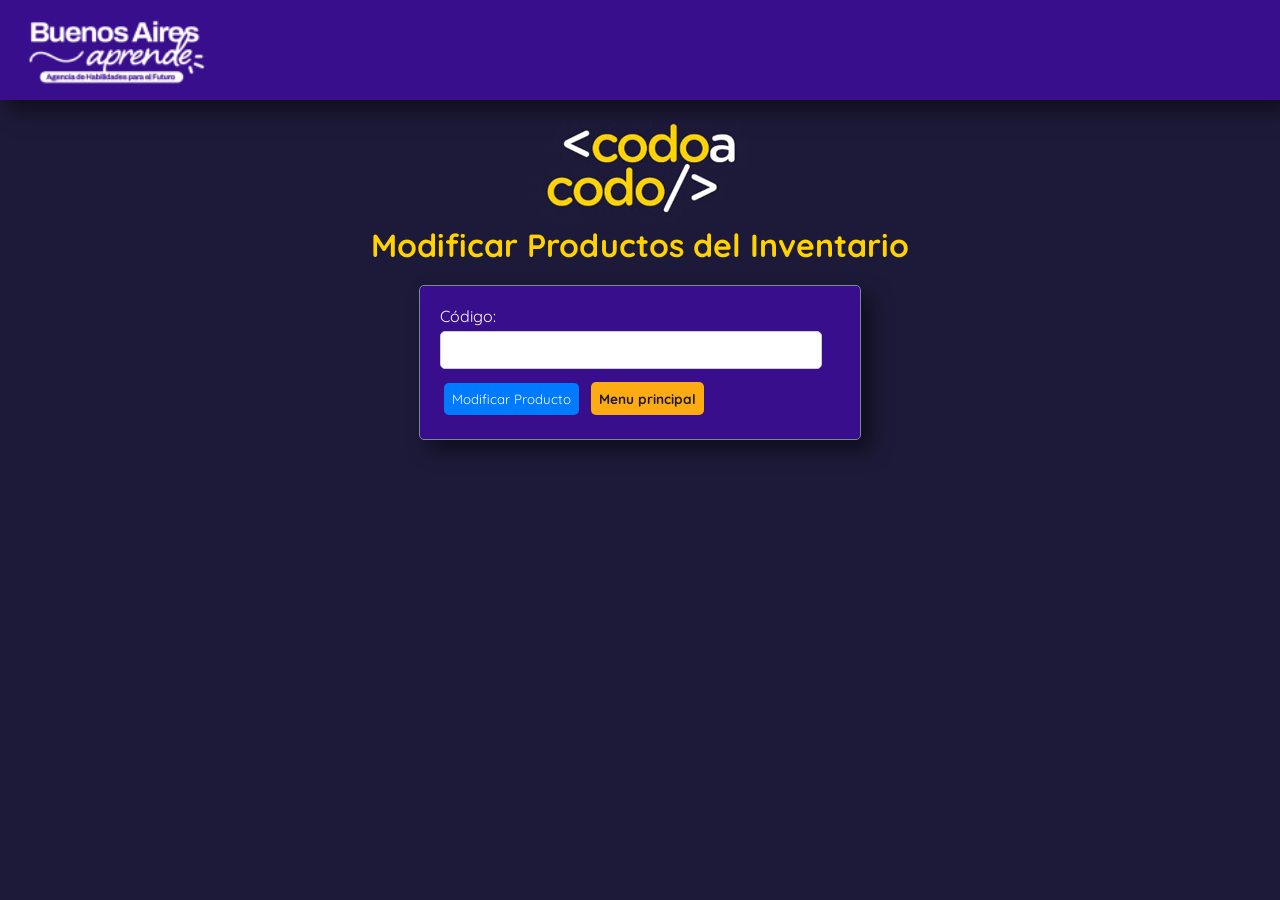
<file: etapa5/modificaciones.html>
<!DOCTYPE html>
<html lang="es">

<head>
    <meta charset="UTF-8">
    <meta http-equiv="X-UA-Compatible" content="IE=edge">
    <meta name="viewport" content="width=device-width, initial-scale=1.0">
    <title>Modificar Producto 🚀</title>
    <link rel="stylesheet" href="./static/css/estilos.css">
</head>

<body>
    <header>
        <nav class="navbar-index ">
            <img class="logo-nav" src="./static/imagenes/logos-nav.webp" alt="logo agencia de aprendizaje">
        </nav>
    </header>

    <div class="logo-centrado">
        <img src="./static/imagenes/logo_Codo.jpg" alt="logo">
    </div>
    <h1>Modificar Productos del Inventario</h1><br>

    <!-- Contenedor principal que será controlado por JavaScript. Este contenedor tendrá dos formularios. -->
    <div id="app">
        <!-- Primer formulario: Selector de producto. LLama a la función obtenerProducto cuando se envíe el formulario -->
        <form id="form-obtener-producto">
            <label for="codigo">Código:</label>
            <input type="text" id="codigo" required><br>
            <button type="submit">Modificar Producto</button> <a href="index.html">Menu principal</a>
        </form>

        <!-- Segundo formulario: se muestra solo si mostrarDatosProducto es verdadero. Llama a la función guardarCambios -->
        <div id="datos-producto" style="display: none;">
            <h2>Datos del Producto</h2>
            <form id="form-guardar-cambios">
                <label for="descripcionModificar">Descripción:</label>
                <input type="text" id="descripcionModificar" required><br>

                <label for="cantidadModificar">Cantidad:</label>
                <input type="number" id="cantidadModificar" required><br>

                <label for="precioModificar">Precio:</label>
                <input type="number" step="0.01" id="precioModificar" required><br>

                <!-- Imagen actual del producto - Debe comentarse al subirse al servidor-->
                <img id="imagen-actual" style="max-width: 200px; display: none;">               
                <!-- Vista previa de la nueva imagen seleccionada -->
                <img id="imagen-vista-previa" style="max-width: 200px; display: none;">

                <!-- Input para nueva imagen -->
                <label for="nuevaImagen">Nueva Imagen:</label>
                <input type="file" id="nuevaImagen"><br>

                <br>
                <label for="proveModificar">Proveedor:</label>
                <input type="number" id="proveModificar" required><br>

                <button type="submit">Guardar Cambios</button>
                <a href="modificaciones.html">Cancelar</a>
            </form>
        </div>
    </div>
    <script>
        // const URL = "http://127.0.0.1:5000/"
       const URL = "https://FlorCodo.pythonanywhere.com/"


        // Al subir al servidor, deberá utilizarse la siguiente ruta. USUARIO debe ser reemplazado por el nombre de usuario de Pythonanywhere
        //const URL = "https://USUARIO.pythonanywhere.com/"

        // Variables de estado para controlar la visibilidad y los datos del formulario
        let codigo = '';
        let descripcion = '';
        let cantidad = '';
        let precio = '';
        let proveedor = '';
        let imagen_url = '';
        let imagenSeleccionada = null;
        let imagenUrlTemp = null;
        let mostrarDatosProducto = false;

        document.getElementById('form-obtener-producto').addEventListener('submit', obtenerProducto);
        document.getElementById('form-guardar-cambios').addEventListener('submit', guardarCambios);
        document.getElementById('nuevaImagen').addEventListener('change', seleccionarImagen);

        // Se ejecuta cuando se envía el formulario de consulta. Realiza una solicitud GET a la API y obtiene los datos del producto correspondiente al código ingresado.
        function obtenerProducto(event) {
            event.preventDefault();
            codigo = document.getElementById('codigo').value;
            fetch(URL + 'productos/' + codigo)
                .then(response => {
                    if (response.ok) {
                        return response.json()
                    } else {
                        throw new Error('Error al obtener los datos del producto.')
                    }
                })
                .then(data => {
                    descripcion = data.descripcion;
                    cantidad = data.cantidad;
                    precio = data.precio;
                    proveedor = data.proveedor;
                    imagen_url = data.imagen_url;
                    mostrarDatosProducto = true; //Activa la vista del segundo formulario
                    mostrarFormulario();
                })
                .catch(error => {
                    alert('Código no encontrado.');
                });
        }

        // Muestra el formulario con los datos del producto
        function mostrarFormulario() {
            if (mostrarDatosProducto) {
                document.getElementById('descripcionModificar').value = descripcion;
                document.getElementById('cantidadModificar').value = cantidad;
                document.getElementById('precioModificar').value = precio;
                document.getElementById('proveModificar').value = proveedor;

                const imagenActual = document.getElementById('imagen-actual');
                if (imagen_url && !imagenSeleccionada) { // Verifica si imagen_url no está vacía y no se ha seleccionado una imagen
                    
                     imagenActual.src = 'https://www.pythonanywhere.com/user/FlorCodo/files/home/FlorCodo/mysite/static/imagenes/' + imagen_url;                    
			//Al subir al servidor, deberá utilizarse la siguiente ruta. USUARIO debe ser reemplazado por el nombre de usuario de Pythonanywhere
                    //imagenActual.src = 'https://www.pythonanywhere.com/user/USUARIO/files/home/USUARIO/mysite/static/imagenes/' + imagen_url;
                    imagenActual.style.display = 'block'; // Muestra la imagen actual
                } else {
                    imagenActual.style.display = 'none'; // Oculta la imagen si no hay URL
                }

                document.getElementById('datos-producto').style.display = 'block';
            } else {
                document.getElementById('datos-producto').style.display = 'none';
            }
        }

        // Se activa cuando el usuario selecciona una imagen para cargar.
        function seleccionarImagen(event) {
            const file = event.target.files[0];
            imagenSeleccionada = file;
            imagenUrlTemp = URL.createObjectURL(file); // Crea una URL temporal para la vista previa

            const imagenVistaPrevia = document.getElementById('imagen-vista-previa');
            imagenVistaPrevia.src = imagenUrlTemp;
            imagenVistaPrevia.style.display = 'block';
        }

        // Se usa para enviar los datos modificados del producto al servidor.
        function guardarCambios(event) {
            event.preventDefault();

            const formData = new FormData();
            formData.append('codigo', codigo);
            formData.append('descripcion', document.getElementById('descripcionModificar').value);
            formData.append('cantidad', document.getElementById('cantidadModificar').value);
            formData.append('proveedor', document.getElementById('proveModificar').value);
            formData.append('precio', document.getElementById('precioModificar').value);

            // Si se ha seleccionado una imagen nueva, la añade al formData. 
            if (imagenSeleccionada) {
                formData.append('imagen', imagenSeleccionada, imagenSeleccionada.name);
            }

            fetch(URL + 'productos/' + codigo, {
                method: 'PUT',
                body: formData,
            })
                .then(response => {
                    if (response.ok) {
                        return response.json()
                    } else {
                        throw new Error('Error al guardar los cambios del producto.')
                    }
                })
                .then(data => {
                    alert('Producto actualizado correctamente.');
                    limpiarFormulario();
                })
                .catch(error => {
                    console.error('Error:', error);
                    alert('Error al actualizar el producto.');
                });
        }

        // Restablece todas las variables relacionadas con el formulario a sus valores iniciales, lo que efectivamente "limpia" el formulario.
        function limpiarFormulario() {
            document.getElementById('codigo').value = '';
            document.getElementById('descripcionModificar').value = '';
            document.getElementById('cantidadModificar').value = '';
            document.getElementById('precioModificar').value = '';
            document.getElementById('proveModificar').value = '';
            document.getElementById('nuevaImagen').value = '';

            const imagenActual = document.getElementById('imagen-actual');
            imagenActual.style.display = 'none';

            const imagenVistaPrevia = document.getElementById('imagen-vista-previa');
            imagenVistaPrevia.style.display = 'none';

            codigo = '';
            descripcion = '';
            cantidad = '';
            precio = '';
            proveedor = '';
            imagen_url = '';
            imagenSeleccionada = null;
            imagenUrlTemp = null;
            mostrarDatosProducto = false;

            document.getElementById('datos-producto').style.display = 'none';
        }
    </script>
</body>
</html>
</file>
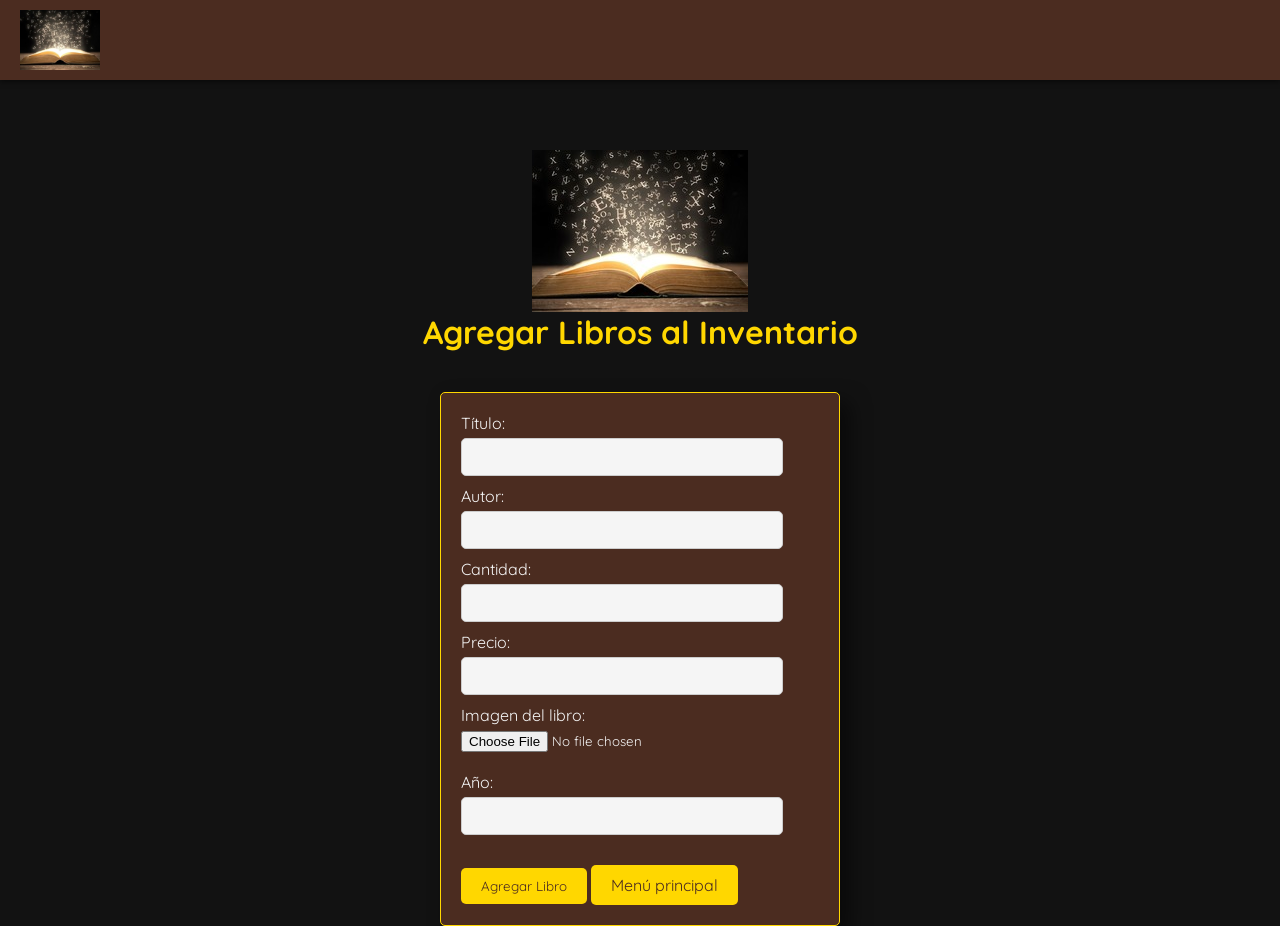
<file: myOwn/altas.html>
<!DOCTYPE html>
<html lang="es">

<head>
    <meta charset="UTF-8">
    <meta http-equiv="X-UA-Compatible" content="IE=edge">
    <meta name="viewport" content="width=device-width, initial-scale=1.0">
    <title>Agregar Libro 🚀</title>
    <link rel="stylesheet" href="static/css/estilos.css">
</head>

<body>
    <header>
        <nav class="navbar-index">
            <img class="logo-nav" src="./static/imagenes/logo_libro.jpg" alt="logo">
        </nav>
    </header>

    <div class="logo-centrado">
        <img src="./static/imagenes/logo_libro.jpg" alt="logo">
    </div>
    <h1>Agregar Libros al Inventario</h1><br>

    <!--enctype="multipart/form-data" es necesario para enviar archivos al back.-->
    <form id="formulario" enctype="multipart/form-data">
        <label for="titulo">Título:</label>
        <input type="text" id="titulo" name="title" required><br>

        <label for="autor">Autor:</label>
        <input type="text" id="autor" name="author" required><br>

        <label for="cantidad">Cantidad:</label>
        <input type="number" id="cantidad" name="quantity" required><br>

        <label for="precio">Precio:</label>
        <input type="number" step="0.01" id="precio" name="price" required><br>

        <label for="imagenLibro">Imagen del libro:</label>
        <input type="file" id="imagenLibro" name="image"><br><br>

        <label for="ano">Año:</label>
        <input type="number" id="ano" name="year" required><br><br>

        <button type="submit">Agregar Libro</button>
        <a href="index.html">Menú principal</a>
    </form>
    
    <script>
        //const URL = "http://127.0.0.1:5000/"
        const URL = "antoniocaminos.pythonanywhere.com/"

        // Capturamos el evento de envío del formulario
        document.getElementById('formulario').addEventListener('submit', function (event) {
            event.preventDefault(); // Evitamos que se envie el form 

            var formData = new FormData(this);
    
            // Realizamos la solicitud POST al servidor
            fetch(URL + 'libros', {
                method: 'POST',
                body: formData // Aquí enviamos formData. Dado que formData puede contener archivos, no se utiliza JSON.
            })

            //Después de realizar la solicitud POST, se utiliza el método then() para manejar la respuesta del servidor.
            .then(function (response) {
                    if (response.ok) { 
                        //Si la respuesta es exitosa, convierte los datos de la respuesta a formato JSON.
                        return response.json(); 
                    } else {
                        // Si hubo un error, lanzar explícitamente una excepción
                        // para ser "catcheada" más adelante
                        throw new Error('Error al agregar el libro.');
                    }
            })

                //Respuesta OK, muestra una alerta informando que el libro se agregó correctamente y limpia los campos del formulario para que puedan ser utilizados para un nuevo libro.
                .then(function (data) {
                    alert('Libro agregado correctamente.');
                })

                // En caso de error, mostramos una alerta con un mensaje de error.
                .catch(function (error) {
                    alert('Error al agregar el libro.');
                })

                // Limpiar el formulario en ambos casos (éxito o error)
                .finally(function () {
                    document.getElementById('titulo').value = "";
                    document.getElementById('autor').value = "";
                    document.getElementById('cantidad').value = "";
                    document.getElementById('precio').value = "";
                    document.getElementById('imagenLibro').value = "";
                    document.getElementById('ano').value = "";
                });
        })
    </script>
</body>

</html>
</file>
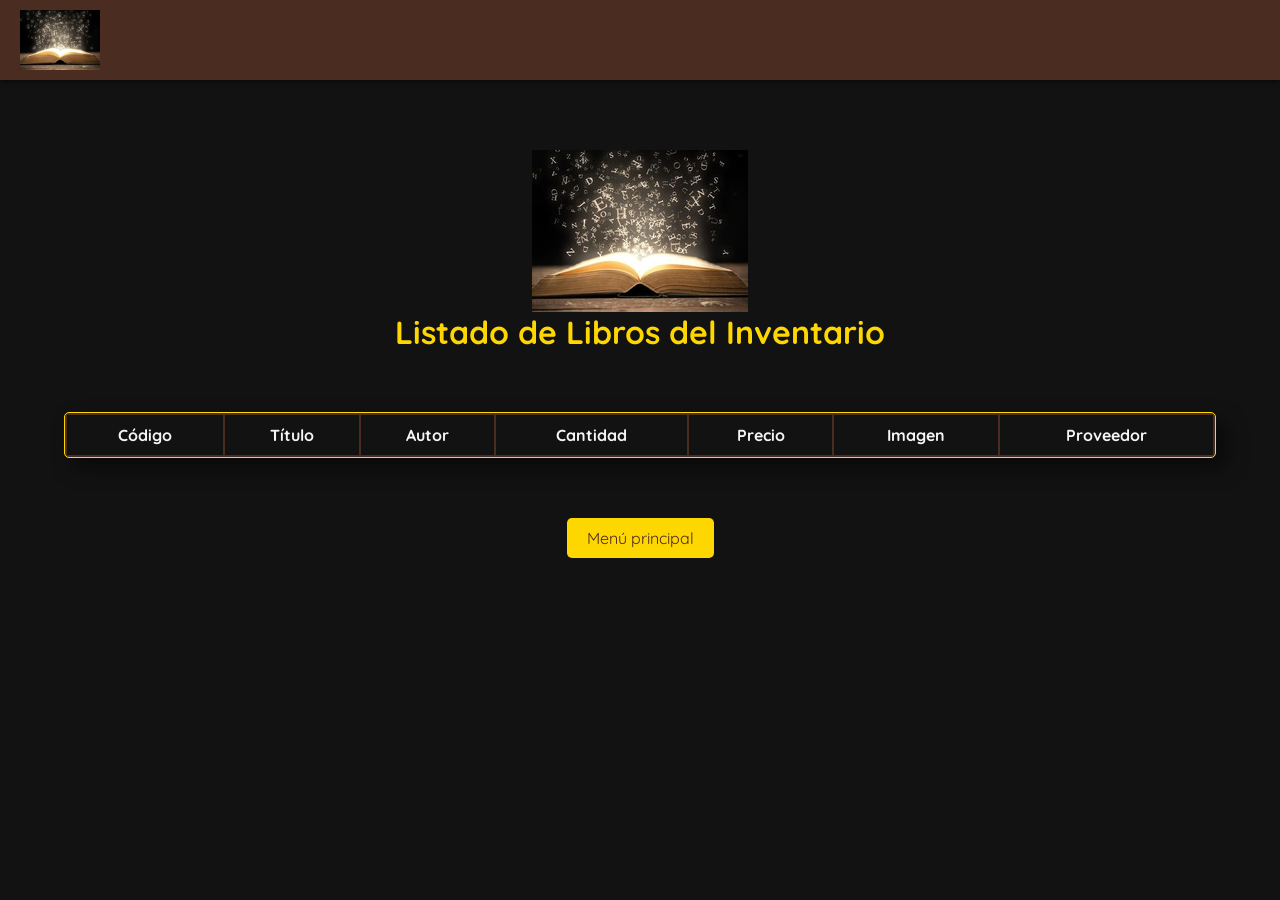
<file: myOwn/listado.html>
<!DOCTYPE html>
<html lang="es">
<head>
    <meta charset="UTF-8">
    <meta http-equiv="X-UA-Compatible" content="IE=edge">
    <meta name="viewport" content="width=device-width, initial-scale=1.0">
    <title>Listado de Libros 🚀</title>
    <link rel="stylesheet" href="static/css/estilos.css">
</head>
<body>
    <header>
        <nav class="navbar-index">
            <img class="logo-nav" src="./static/imagenes/logo_libro.jpg" alt="logo">
        </nav>
    </header>

    <div class="logo-centrado">
        <img src="./static/imagenes/logo_libro.jpg" alt="logo">
    </div>
    <h1>Listado de Libros del Inventario</h1><br>

    <table>
        <thead>
            <tr>
                <th>Código</th>
                <th>Título</th>
                <th>Autor</th>
                <th>Cantidad</th>                
                <th align="right">Precio</th>
                <th>Imagen</th>
                <th align="right">Proveedor</th>
            </tr>
        </thead>
        <tbody id="tablaLibros"></tbody>
    </table><br>

    <div class="contenedor-centrado">
        <a href="index.html">Menú principal</a>
    </div>
    <script>
        const URL = "http://127.0.0.1:5000/";

        fetch(URL + 'libros')
            .then(function (response) {
                if (response.ok) {
                    return response.json(); 
                } else {
                    throw new Error('Error al obtener los libros.');
                }
            })
            .then(function (data) {
                let tablaLibros = document.getElementById('tablaLibros');

                for (let libro of data) {
                    let fila = document.createElement('tr');
                    fila.innerHTML = '<td>' + libro.isbn + '</td>' +
                        '<td>' + libro.title + '</td>' +
                        '<td>' + libro.author + '</td>' +
                        '<td align="right">' + libro.quantity + '</td>' +
                        '<td align="right">' + libro.price + '</td>' +
                        '<td><img src="./static/imagenes/' + libro.image + '" alt="Imagen del libro" style="width: 100px;"></td>' +
                        '<td align="right">' + libro.provider + '</td>';
                    tablaLibros.appendChild(fila);
                }
            })
            .catch(function (error) {
                alert('Error al obtener los libros.');
                console.error('Error:', error);
            });
    </script>
</body>
</html>
</file>
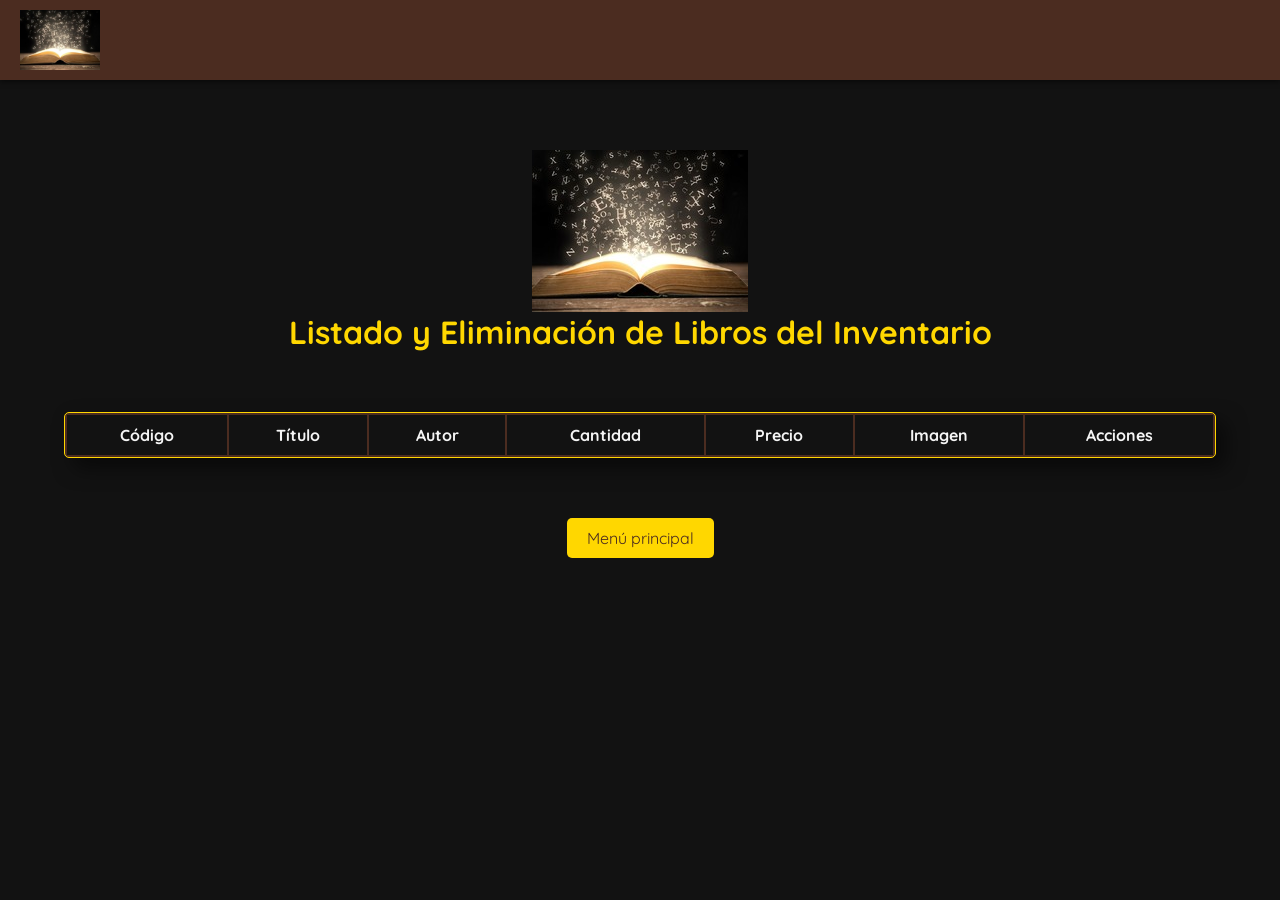
<file: myOwn/listadoEliminar.html>
<!DOCTYPE html>
<html lang="es">
<head>
    <meta charset="UTF-8">
    <meta http-equiv="X-UA-Compatible" content="IE=edge">
    <meta name="viewport" content="width=device-width, initial-scale=1.0">
    <title>Listado y Eliminación de Libros 🚀</title>
    <link rel="stylesheet" href="static/css/estilos.css">
</head>
<body>
    <header>
        <nav class="navbar-index">
            <img class="logo-nav" src="./static/imagenes/logo_libro.jpg" alt="logo">
        </nav>
    </header>

    <div class="logo-centrado">
        <img src="./static/imagenes/logo_libro.jpg" alt="logo">
    </div>
    <h1>Listado y Eliminación de Libros del Inventario</h1><br>

    <table>
        <thead>
            <tr>
                <th>Código</th>
                <th>Título</th>
                <th>Autor</th>
                <th>Cantidad</th>                
                <th align="right">Precio</th>
                <th>Imagen</th>
                <th>Acciones</th>
            </tr>
        </thead>
        <tbody id="tablaLibros"></tbody>
    </table><br>

    <div class="contenedor-centrado">
        <a href="index.html">Menú principal</a>
    </div>
    <script>
        const URL = "http://127.0.0.1:5000/";

        function eliminarLibro(isbn) {
            fetch(URL + 'libros/' + isbn, {
                method: 'DELETE'
            })
            .then(function (response) {
                if (response.ok) {
                    alert('Libro eliminado correctamente.');
                    location.reload(); // Recargar la página para actualizar la lista
                } else {
                    throw new Error('Error al eliminar el libro.');
                }
            })
            .catch(function (error) {
                alert('Error al eliminar el libro.');
                console.error('Error:', error);
            });
        }

        fetch(URL + 'libros')
            .then(function (response) {
                if (response.ok) {
                    return response.json(); 
                } else {
                    throw new Error('Error al obtener los libros.');
                }
            })
            .then(function (data) {
                let tablaLibros = document.getElementById('tablaLibros');

                for (let libro of data) {
                    let fila = document.createElement('tr');
                    fila.innerHTML = `
                        <td>${libro.isbn}</td>
                        <td>${libro.title}</td>
                        <td>${libro.author}</td>
                        <td>${libro.quantity}</td>
                        <td align="right">${libro.price}</td>
                        <td><img src="./static/imagenes/${libro.image}" alt="Imagen del libro" style="width: 100px;"></td>
                        <td><button type="button" onclick="eliminarLibro(${libro.isbn})">Eliminar</button></td>`;
                    tablaLibros.appendChild(fila);
                }
            })
            .catch(function (error) {
                alert('Error al obtener los libros.');
                console.error('Error:', error);
            });
    </script>
</body>
</html>
</file>
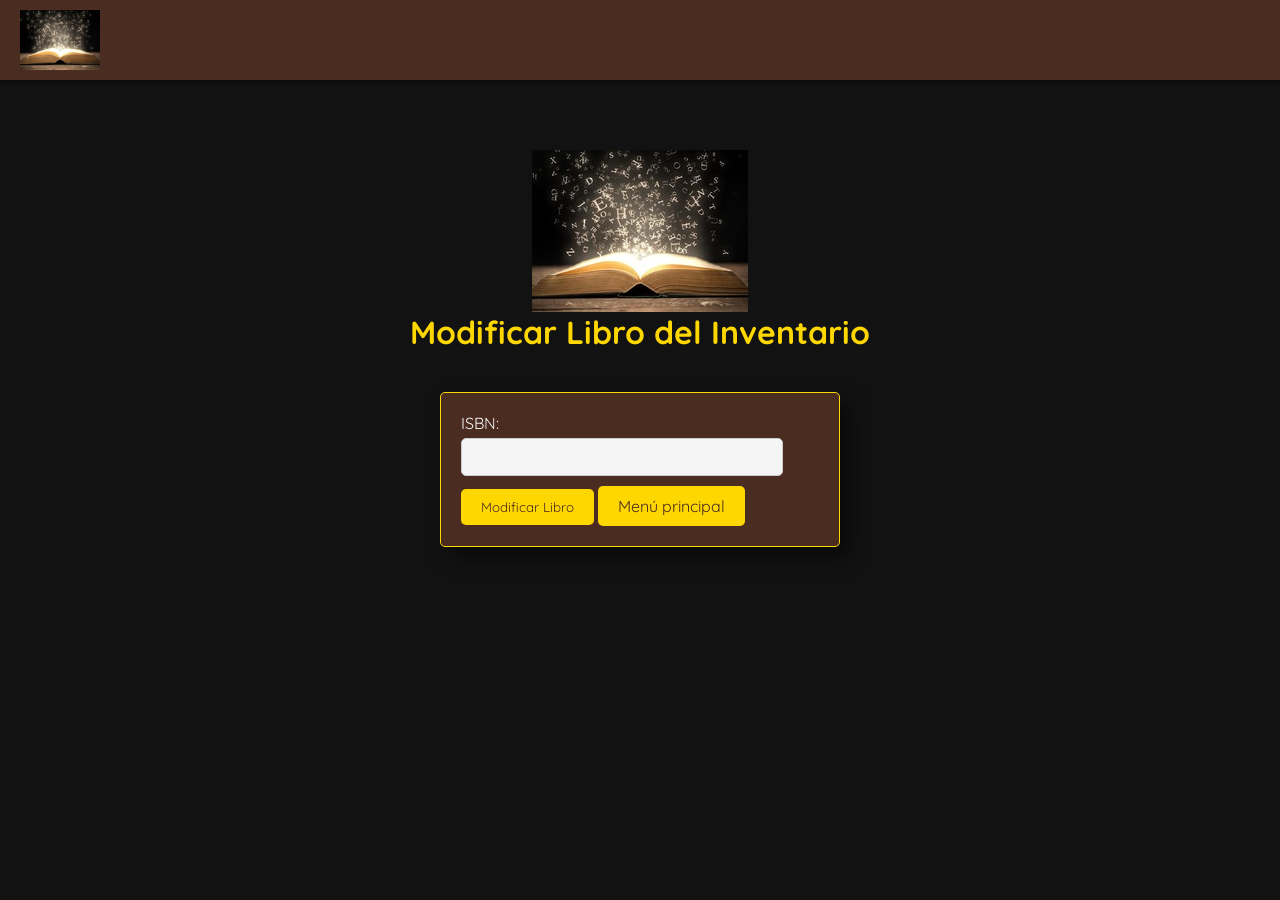
<file: myOwn/modificaciones.html>
<!DOCTYPE html>
<html lang="es">

<head>
    <meta charset="UTF-8">
    <meta http-equiv="X-UA-Compatible" content="IE=edge">
    <meta name="viewport" content="width=device-width, initial-scale=1.0">
    <title>Modificar Libro 🚀</title>
    <link rel="stylesheet" href="./static/css/estilos.css">
</head>

<body>
    <header>
        <nav class="navbar-index ">
            <img class="logo-nav" src="./static/imagenes/logo_libro.jpg" alt="logo">
        </nav>
    </header>

    <div class="logo-centrado">
        <img src="./static/imagenes/logo_libro.jpg" alt="logo">
    </div>
    <h1>Modificar Libro del Inventario</h1><br>

    <!-- Contenedor principal que será controlado por JavaScript. Este contenedor tendrá dos formularios. -->
    <div id="app">
        <!-- Primer formulario: Selector de libro. Llama a la función obtenerLibro cuando se envíe el formulario -->
        <form id="form-obtener-libro">
            <label for="isbn">ISBN:</label>
            <input type="number" id="isbn" required><br>
            <button type="submit">Modificar Libro</button> <a href="index.html">Menú principal</a>
        </form>

        <!-- Segundo formulario: se muestra solo si mostrarDatosLibro es verdadero. Llama a la función guardarCambios -->
        <div id="datos-libro" style="display: none;">
            <h2>Datos del Libro</h2>
            <form id="form-guardar-cambios">
                <label for="tituloModificar">Título:</label>
                <input type="text" id="tituloModificar" required><br>

                <label for="cantidadModificar">Cantidad:</label>
                <input type="number" id="cantidadModificar" required><br>

                <label for="precioModificar">Precio:</label>
                <input type="number" step="0.01" id="precioModificar" required><br>

                <!-- Imagen actual del libro - Debe comentarse al subirse al servidor-->
                <img id="imagen-actual" style="max-width: 200px; display: none;">
                <!-- Vista previa de la nueva imagen seleccionada -->
                <img id="imagen-vista-previa" style="max-width: 200px; display: none;">

                <!-- Input para nueva imagen -->
                <label for="nuevaImagen">Nueva Imagen:</label>
                <input type="file" id="nuevaImagen"><br>

                <br>
                <label for="autorModificar">Autor:</label>
                <input type="text" id="autorModificar" required><br>

                <label for="anoModificar">Año:</label>
                <input type="number" id="anoModificar" required><br>

                <button type="submit">Guardar Cambios</button>
                <a href="modificaciones.html">Cancelar</a>
            </form>
        </div>
    </div>
    <script>
        const URL = "http://127.0.0.1:5000/";

        // Variables de estado para controlar la visibilidad y los datos del formulario
        let isbn = '';
        let titulo = '';
        let cantidad = '';
        let precio = '';
        let autor = '';
        let ano = '';
        let imagen_url = '';
        let imagenSeleccionada = null;
        let imagenUrlTemp = null;
        let mostrarDatosLibro = false;

        document.getElementById('form-obtener-libro').addEventListener('submit', obtenerLibro);
        document.getElementById('form-guardar-cambios').addEventListener('submit', guardarCambios);
        document.getElementById('nuevaImagen').addEventListener('change', seleccionarImagen);

        // Se ejecuta cuando se envía el formulario de consulta. Realiza una solicitud GET a la API y obtiene los datos del libro correspondiente al ISBN ingresado.
        function obtenerLibro(event) {
            event.preventDefault();
            isbn = document.getElementById('isbn').value;
            fetch(URL + 'libros/' + isbn)
                .then(response => {
                    if (response.ok) {
                        return response.json()
                    } else {
                        throw new Error('Error al obtener los datos del libro.')
                    }
                })
                .then(data => {
                    titulo = data.title;
                    cantidad = data.quantity;
                    precio = data.price;
                    autor = data.author;
                    ano = data.year;
                    imagen_url = data.image;
                    mostrarDatosLibro = true; // Activa la vista del segundo formulario
                    mostrarFormulario();
                })
                .catch(error => {
                    alert('ISBN no encontrado.');
                });
        }

        // Muestra el formulario con los datos del libro
        function mostrarFormulario() {
            if (mostrarDatosLibro) {
                document.getElementById('tituloModificar').value = titulo;
                document.getElementById('cantidadModificar').value = cantidad;
                document.getElementById('precioModificar').value = precio;
                document.getElementById('autorModificar').value = autor;
                document.getElementById('anoModificar').value = ano;

                const imagenActual = document.getElementById('imagen-actual');
                if (imagen_url && !imagenSeleccionada) { // Verifica si imagen_url no está vacía y no se ha seleccionado una imagen
                    imagenActual.src = './static/imagenes/' + imagen_url;
                    imagenActual.style.display = 'block'; // Muestra la imagen actual
                } else {
                    imagenActual.style.display = 'none'; // Oculta la imagen si no hay URL
                }

                document.getElementById('datos-libro').style.display = 'block';
            } else {
                document.getElementById('datos-libro').style.display = 'none';
            }
        }

        // Se activa cuando el usuario selecciona una imagen para cargar.
        function seleccionarImagen(event) {
            const file = event.target.files[0];
            imagenSeleccionada = file;
            imagenUrlTemp = URL.createObjectURL(file); // Crea una URL temporal para la vista previa

            const imagenVistaPrevia = document.getElementById('imagen-vista-previa');
            imagenVistaPrevia.src = imagenUrlTemp;
            imagenVistaPrevia.style.display = 'block';
        }

        // Se usa para enviar los datos modificados del libro al servidor.
        function guardarCambios(event) {
            event.preventDefault();

            const formData = new FormData();
            formData.append('title', document.getElementById('tituloModificar').value);
            formData.append('quantity', document.getElementById('cantidadModificar').value);
            formData.append('price', document.getElementById('precioModificar').value);
            formData.append('author', document.getElementById('autorModificar').value);
            formData.append('year', document.getElementById('anoModificar').value);

            // Si se ha seleccionado una imagen nueva, la añade al formData.
            if (imagenSeleccionada) {
                formData.append('image', imagenSeleccionada, imagenSeleccionada.name);
            }

            fetch(URL + 'libros/' + isbn, {
                method: 'PUT',
                body: formData,
            })
                .then(response => {
                    if (response.ok) {
                        return response.json()
                    } else {
                        throw new Error('Error al guardar los cambios del libro.')
                    }
                })
                .then(data => {
                    alert('Libro actualizado correctamente.');
                    limpiarFormulario();
                })
                .catch(error => {
                    console.error('Error:', error);
                    alert('Error al actualizar el libro.');
                });
        }

        // Restablece todas las variables relacionadas con el formulario a sus valores iniciales, lo que efectivamente "limpia" el formulario.
        function limpiarFormulario() {
            document.getElementById('isbn').value = '';
            document.getElementById('tituloModificar').value = '';
            document.getElementById('cantidadModificar').value = '';
            document.getElementById('precioModificar').value = '';
            document.getElementById('autorModificar').value = '';
            document.getElementById('anoModificar').value = '';
            document.getElementById('nuevaImagen').value = '';

            const imagenActual = document.getElementById('imagen-actual');
            imagenActual.style.display = 'none';

            const imagenVistaPrevia = document.getElementById('imagen-vista-previa');
            imagenVistaPrevia.style.display = 'none';

            isbn = '';
            titulo = '';
            cantidad = '';
            precio = '';
            autor = '';
            ano = '';
            imagen_url = '';
            imagenSeleccionada = null;
            imagenUrlTemp = null;
            mostrarDatosLibro = false;

            document.getElementById('datos-libro').style.display = 'none';
        }
    </script>
</body>

</html>
</file>
<file: etapa4/static/css/estilos.css>
/* Estilos para todo el proyecto */
@import url('https://fonts.googleapis.com/css2?family=Quicksand:wght@300;400;500;600;700&display=swap');
*{
    font-family: 'Quicksand', sans-serif;
    margin: 0;
}

body {
    background-color: #1d1a39;
    color:white;
}

.contenedor-centrado {
    display:flex;
    width: 100%;
    justify-content: center;
}

.logo-centrado{
    display: flex;
    justify-content: center;
    align-items: center;
    margin-bottom: 5px;
    margin-top: 120px;
}

.navbar-index{
    margin: 0;
    padding: 0;
    
    top: 0;
    width: 100vw;
    height: 100px;
    background-color: #390E8C;
    display: flex;
    justify-content: flex-start;
    align-items: center; 
    
    overflow: hidden;
    margin-bottom: 20px;
    position: fixed !important; 
    box-shadow: 10px 10px 20px rgba(0, 0, 0, 0.5);
}

.logo-nav{
    height: 80%;
    overflow: hidden;
    margin-left: 1em;
}

p {
    font-family: 'Times New Roman', Times, serif;
    background-color: #f9f9f9;
    max-width: 400px;
    margin: 0 auto;
    padding: 20px;
}

h1, h2, h3, h4, h5, h6 {
    text-align: center;
    color: #ffd200;
}

form {
    max-width: 400px;
    margin: 0 auto;
    padding: 20px;
    background-color: #390e8c;
    border: 1px solid lightslategray;
    border-radius: 5px;
    box-shadow: 10px 10px 20px rgba(0, 0, 0, 0.5);
}

table {
    max-width: 90%;
    margin: 0 auto;
    padding: 20px;
    background-color: #390e8c;
    border: 1px solid lightslategray;
    border-radius: 5px;
    box-shadow: 10px 10px 20px rgba(0, 0, 0, 0.5);
}

label {
    display: block;
    margin-bottom: 5px;
}

input[type="text"],
input[type="number"],
textarea {
    width: 90%;
    padding: 10px;
    margin-bottom: 10px;
    border: 1px solid #cccccc;
    border-radius: 5px;
}

input[type="submit"] {
    padding: 10px;
    background-color: #007bff;
    color: #ffffff;
    border: none;
    border-radius: 5px;
    cursor: pointer;
}

input[type="submit"]:hover {
    background-color: #0056b3;
}

button {
    padding: 8px;
    margin:4px;
    background-color: #007bff;
    color: #ffffff;
    border: none;
    border-radius: 5px;
    cursor: pointer;
}

button:hover {
    background-color: #0056b3;
}

a {
    padding: 8px;
    margin:4px;
    background-color: #fdab13;
    color: #1d1a39;
    border: none;
    border-radius: 5px;
    cursor: pointer;
    text-decoration: none;
    font-size: 85%;
    font-weight: 800;
}

a:hover {
    background-color: #1d1a39;
    color:#fdab13
}
</file>
<file: myOwn/static/css/estilos.css>
/* Estilos para todo el proyecto */
@import url('https://fonts.googleapis.com/css2?family=Quicksand:wght@300;400;500;600;700&display=swap');

* {
    font-family: 'Quicksand', sans-serif;
    margin: 0;
    padding: 0;
    box-sizing: border-box;
}

body {
    background-color: #121212; /* Color de fondo oscuro */
    color: #F5F5F5; /* Color de texto claro */
    margin-top: 150px; /* Ajuste para dejar espacio sobre el header fijo */
}

.navbar-index {
    position: fixed;
    top: 0;
    left: 0;
    width: 100%;
    background-color: #4B2C20; /* Marrón oscuro */
    height: 80px;
    display: flex;
    align-items: center;
    justify-content: flex-start;
    z-index: 1000; /* Asegura que esté por encima del contenido */
    box-shadow: 0 2px 5px rgba(0, 0, 0, 0.5);
}

.logo-nav {
    height: 60px; /* Ajuste del tamaño del logo */
    margin-left: 20px;
}

.logo-centrado {
    display: flex;
    justify-content: center;
    align-items: center;
    margin-top: 50px;
}

h1 {
    text-align: center;
    margin-bottom: 20px;
    color: #FFD700; /* Dorado */
}

table {
    width: 90%;
    margin: 20px auto;
    background-color: #4B2C20; /* Marrón oscuro */
    border: 1px solid #FFD700; /* Bordes dorados */
    border-radius: 5px;
    box-shadow: 10px 10px 20px rgba(0, 0, 0, 0.5);
    color: #F5F5F5; /* Color de texto claro */
}

table th,
table td {
    padding: 10px;
    text-align: center;
    color: #F5F5F5; /* Color de texto claro */
}

table th {
    background-color: #121212; /* Fondo más oscuro para el encabezado */
}

table td img {
    max-width: 100px;
    height: auto;
    display: block;
    margin: 0 auto;
}

button {
    padding: 10px 20px;
    background-color: #FFD700; /* Dorado */
    color: #4B2C20; /* Texto marrón oscuro */
    border: none;
    border-radius: 5px;
    cursor: pointer;
    transition: background-color 0.3s ease;
}

button:hover {
    background-color: #F5B041; /* Dorado más oscuro */
}

a {
    display: inline-block;
    padding: 10px 20px;
    background-color: #FFD700; /* Dorado */
    color: #4B2C20; /* Texto marrón oscuro */
    border: none;
    border-radius: 5px;
    cursor: pointer;
    text-decoration: none;
    transition: background-color 0.3s ease, color 0.3s ease;
}

a:hover {
    background-color: #F5B041; /* Dorado más oscuro */
    color: #121212; /* Texto más oscuro */
}

.contenedor-centrado {
    display: flex;
    justify-content: center;
    margin-top: 20px;
}

p {
    font-family: 'Times New Roman', Times, serif;
    background-color: #f9f9f9;
    max-width: 400px;
    margin: 0 auto;
    padding: 20px;
    color: #121212;
}

form {
    max-width: 400px;
    margin: 0 auto;
    padding: 20px;
    background-color: #4B2C20; /* Marrón oscuro */
    border: 1px solid #FFD700; /* Bordes dorados */
    border-radius: 5px;
    box-shadow: 10px 10px 20px rgba(0, 0, 0, 0.5);
}

label {
    display: block;
    margin-bottom: 5px;
    color: #F5F5F5; /* Color de texto claro */
}

input[type="text"],
input[type="number"],
textarea {
    width: 90%;
    padding: 10px;
    margin-bottom: 10px;
    border: 1px solid #cccccc;
    border-radius: 5px;
    background-color: #F5F5F5; /* Fondo claro */
    color: #121212; /* Texto oscuro */
}

input[type="submit"] {
    padding: 10px;
    background-color: #FFD700; /* Dorado */
    color: #4B2C20; /* Texto marrón oscuro */
    border: none;
    border-radius: 5px;
    cursor: pointer;
}

input[type="submit"]:hover {
    background-color: #F5B041; /* Dorado más oscuro */
}
</file>
<file: etapa5/static/css/estilos.css>
/* Estilos para todo el proyecto */
@import url('https://fonts.googleapis.com/css2?family=Quicksand:wght@300;400;500;600;700&display=swap');
*{
    font-family: 'Quicksand', sans-serif;
    margin: 0;
}

body {
    background-color: #1d1a39;
    color:white;
}

.contenedor-centrado {
    display:flex;
    width: 100%;
    justify-content: center;
}

.logo-centrado{
    display: flex;
    justify-content: center;
    align-items: center;
    margin-bottom: 5px;
    margin-top: 120px;
}

.navbar-index{
    margin: 0;
    padding: 0;
    
    top: 0;
    width: 100vw;
    height: 100px;
    background-color: #390E8C;
    display: flex;
    justify-content: flex-start;
    align-items: center; 
    
    overflow: hidden;
    margin-bottom: 20px;
    position: fixed !important; 
    box-shadow: 10px 10px 20px rgba(0, 0, 0, 0.5);
}

.logo-nav{
    height: 80%;
    overflow: hidden;
    margin-left: 1em;
}

p {
    font-family: 'Times New Roman', Times, serif;
    background-color: #f9f9f9;
    max-width: 400px;
    margin: 0 auto;
    padding: 20px;
}

h1, h2, h3, h4, h5, h6 {
    text-align: center;
    color: #ffd200;
}

form {
    max-width: 400px;
    margin: 0 auto;
    padding: 20px;
    background-color: #390e8c;
    border: 1px solid lightslategray;
    border-radius: 5px;
    box-shadow: 10px 10px 20px rgba(0, 0, 0, 0.5);
}

table {
    max-width: 90%;
    margin: 0 auto;
    padding: 20px;
    background-color: #390e8c;
    border: 1px solid lightslategray;
    border-radius: 5px;
    box-shadow: 10px 10px 20px rgba(0, 0, 0, 0.5);
}

label {
    display: block;
    margin-bottom: 5px;
}

input[type="text"],
input[type="number"],
textarea {
    width: 90%;
    padding: 10px;
    margin-bottom: 10px;
    border: 1px solid #cccccc;
    border-radius: 5px;
}

input[type="submit"] {
    padding: 10px;
    background-color: #007bff;
    color: #ffffff;
    border: none;
    border-radius: 5px;
    cursor: pointer;
}

input[type="submit"]:hover {
    background-color: #0056b3;
}

button {
    padding: 8px;
    margin:4px;
    background-color: #007bff;
    color: #ffffff;
    border: none;
    border-radius: 5px;
    cursor: pointer;
}

button:hover {
    background-color: #0056b3;
}

a {
    padding: 8px;
    margin:4px;
    background-color: #fdab13;
    color: #1d1a39;
    border: none;
    border-radius: 5px;
    cursor: pointer;
    text-decoration: none;
    font-size: 85%;
    font-weight: 800;
}

a:hover {
    background-color: #1d1a39;
    color:#fdab13
}
</file>
